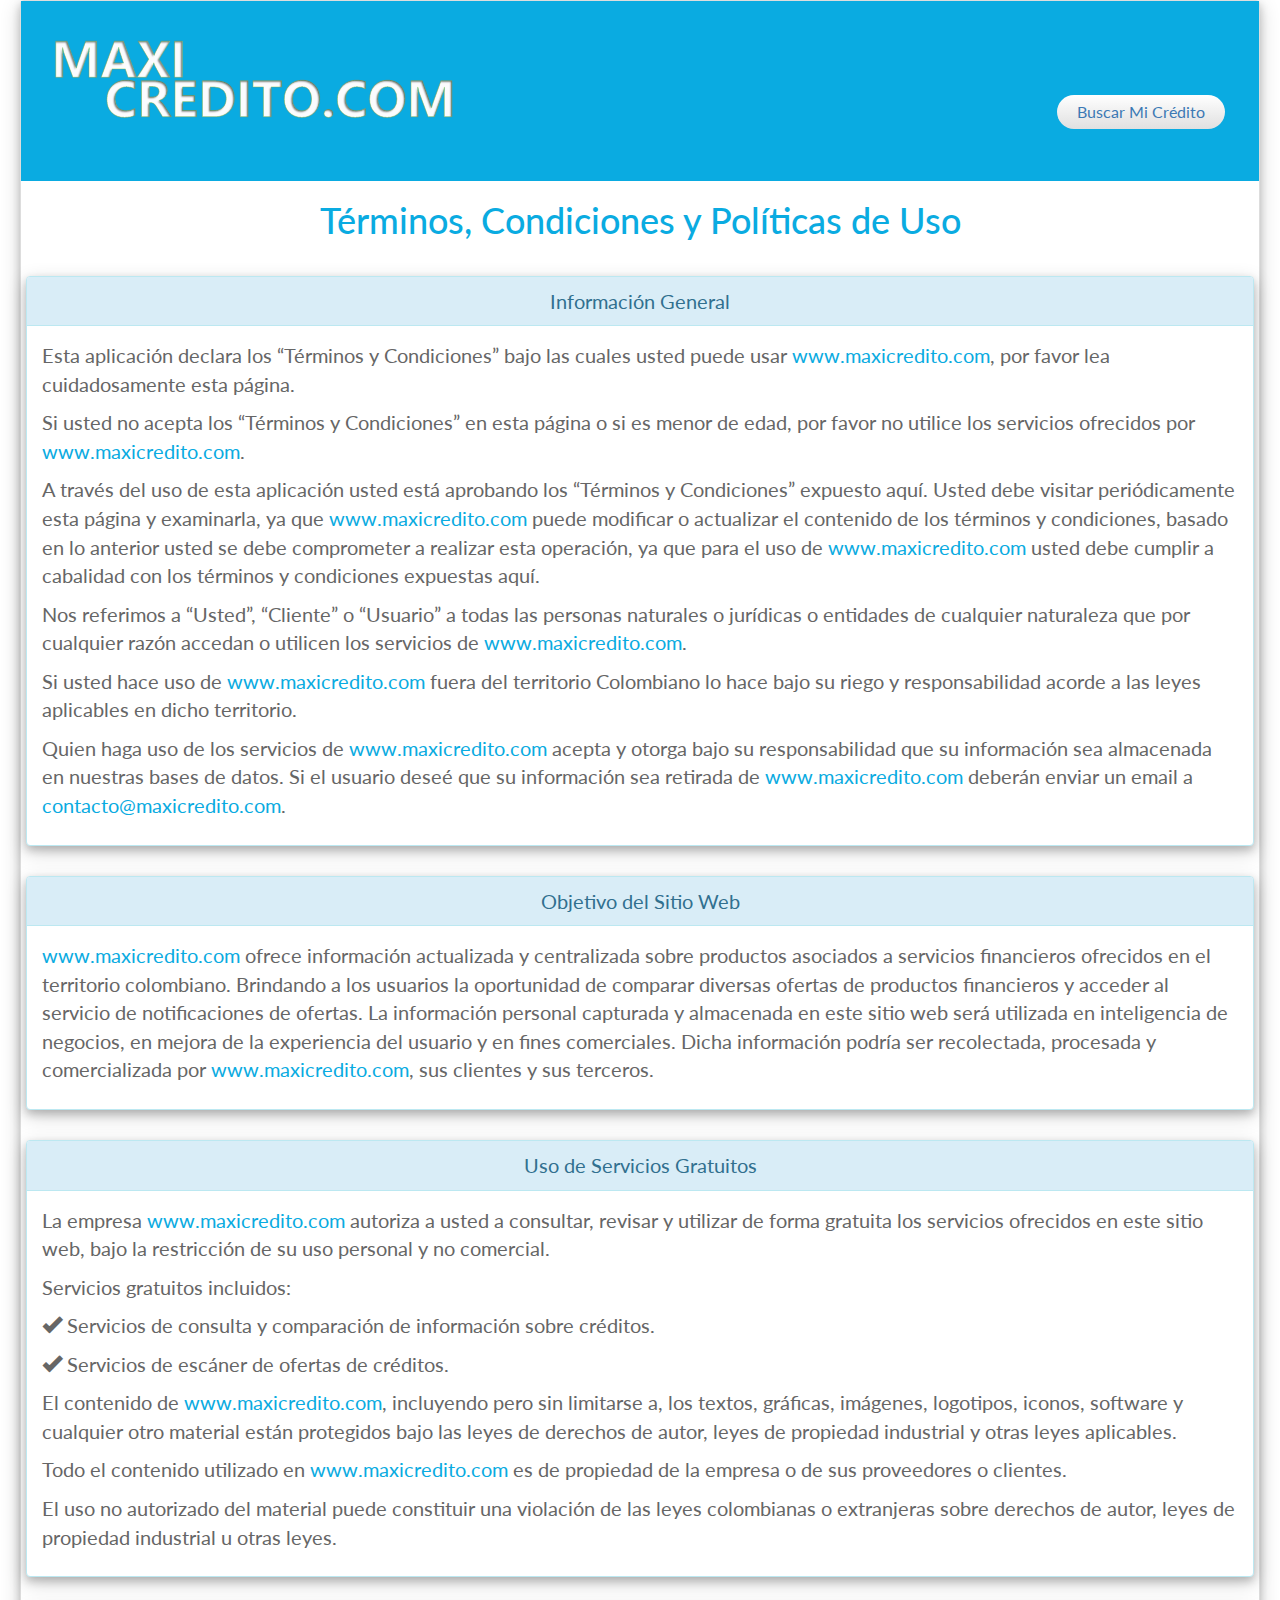
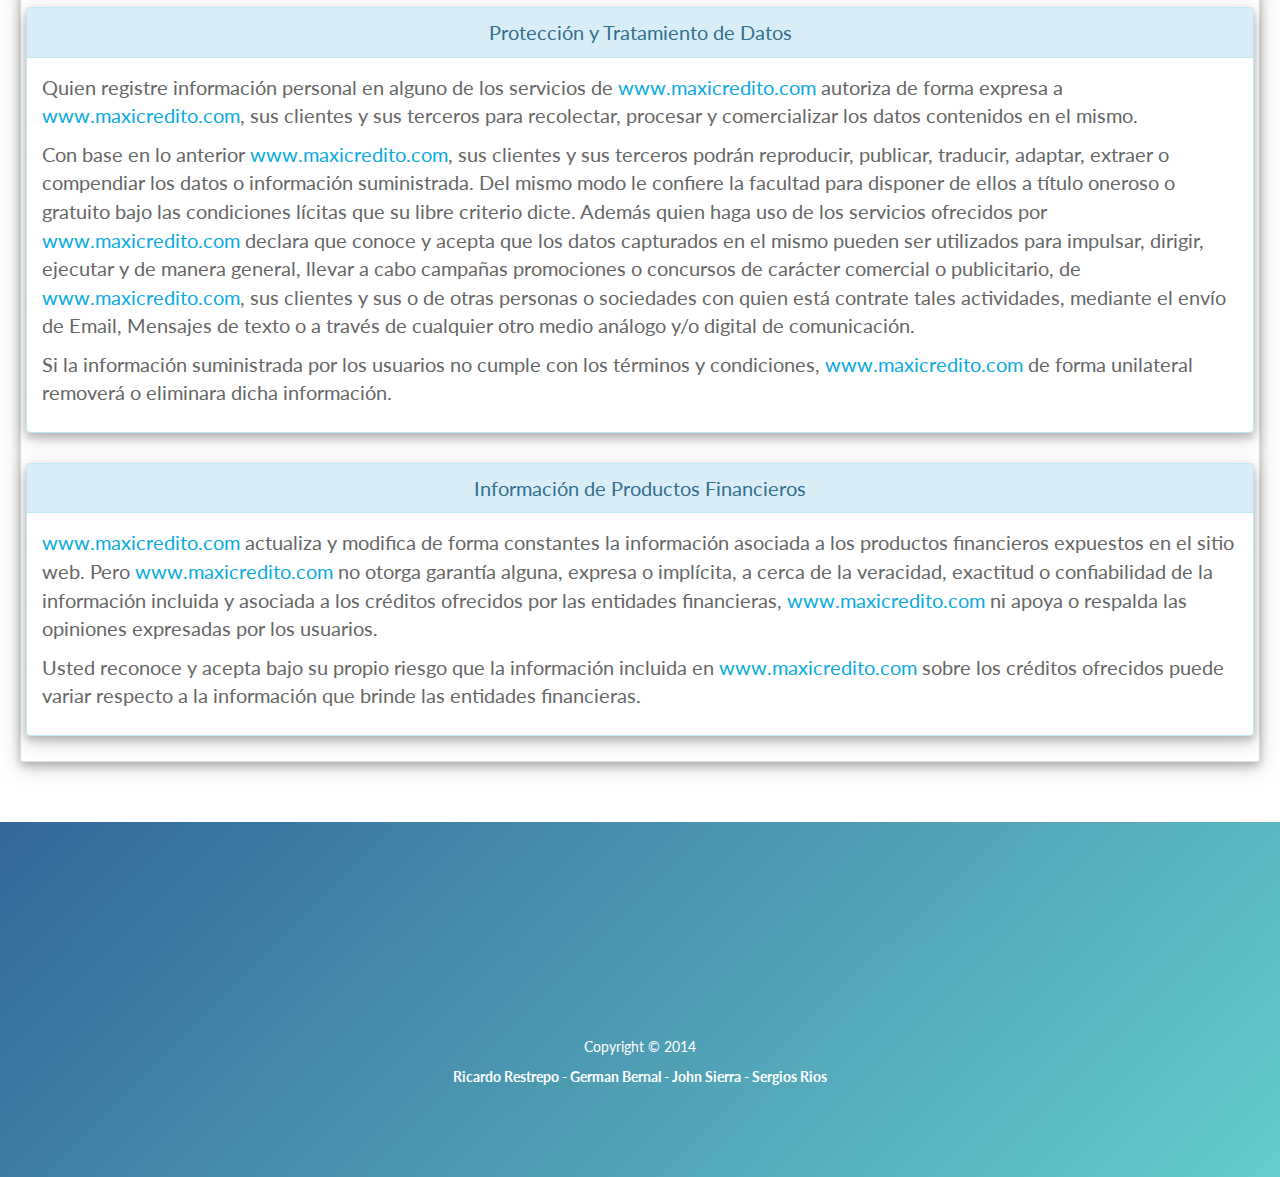
<file: TerminosyCondiciones.html>
﻿<!doctype html>
<!--[if lt IE 7]><html lang="en" class="no-js ie6"><![endif]-->
<!--[if IE 7]><html lang="en" class="no-js ie7"><![endif]-->
<!--[if IE 8]><html lang="en" class="no-js ie8"><![endif]-->
<!--[if gt IE 8]><!-->
<html lang="en" class="no-js">
<!--<![endif]-->
<head>
    <meta charset="UTF-8">
    <title>MAXICREDITO</title>
    <meta name="viewport" content="width=device-width, initial-scale=1.0, maximum-scale=1.0, user-scalable=no">
    <meta http-equiv="X-UA-Compatible" content="IE=edge,chrome=1" />
    <link rel="shortcut icon" href="favicon.ico">
    <!-- Bootstrap 3.3.2 -->
    <!--<link rel="stylesheet" href="assets/css/bootstrap.min.css">-->
    <link rel="stylesheet" href="https://maxcdn.bootstrapcdn.com/bootstrap/3.3.4/css/bootstrap.min.css">
    <link rel="stylesheet" href="assets/css/animate.css">
    <link rel="stylesheet" href="assets/css/font-awesome.min.css">
    <link rel="stylesheet" href="assets/css/slick.css">
    <link rel="stylesheet" href="assets/js/rs-plugin/css/settings.css">
    <link rel="stylesheet" href="assets/css/styles.css">
    <script type="text/javascript" src="assets/js/modernizr.custom.32033.js"></script>
    <!--[if lt IE 9]>
      <script src="https://oss.maxcdn.com/libs/html5shiv/3.7.0/html5shiv.js"></script>
      <script src="https://oss.maxcdn.com/libs/respond.js/1.4.2/respond.min.js"></script>
    <![endif]-->
    <link href="assets/css/content/style.css" rel="stylesheet" />

    <style>
        option {
            height: 35px;
            padding: 10px;
            line-height: 35px;
            background-color: white;
            color: gray;
            font-weight: bold;
        }

        select {
            height: 35px;
        }


        .modal-demo {
            background-color: transparent;
            width: 800px;
            height: 800px;
            border: transparent none 0;
            /*border-radius: 10px;*/
            /*box-shadow: 0 8px 6px -6px black;*/
            text-align: center;
            display: none;
        }

        .title {
            padding: 10px 20px 15px 20px;
            line-height: 18px;
            font-size: 18px;
            border-bottom: #CCC solid 1px;
        }

        .text {
            padding: 0 20px 20px 20px;
        }



        #slideIzq, #fadeIzq {
            position: absolute;
            background: white;
            z-index: 99999 !important;
            bottom: 0;
            right: 0;
            width: 300px;
            cursor: pointer;
        }

        #slideIzq, #fadeIzq {
            left: -5px;
        }
    </style>

    <!-- Hotjar Tracking Code for http://www.maxicredito.co -->
    <script>
        (function(h,o,t,j,a,r){
            h.hj=h.hj||function(){(h.hj.q=h.hj.q||[]).push(arguments)};
            h._hjSettings={hjid:202150,hjsv:5};
            a=o.getElementsByTagName('head')[0];
            r=o.createElement('script');r.async=1;
            r.src=t+h._hjSettings.hjid+j+h._hjSettings.hjsv;
            a.appendChild(r);
        })(window,document,'//static.hotjar.com/c/hotjar-','.js?sv=');
    </script>
</head>
<body>

    <div class="pre-loader">
        <div class="load-con">
            <img src="assets/img/freeze/logo.png" class="animated fadeInDown" alt="">
            <div class="spinner">
                <div class="bounce1"></div>
                <div class="bounce2"></div>
                <div class="bounce3"></div>
            </div>
        </div>
    </div>

    <header>

        <nav class="navbar navbar-default navbar-fixed-top" role="navigation">
            <div class="container">
                <!-- Brand and toggle get grouped for better mobile display -->
                <div class="navbar-header">
                    <button type="button" class="navbar-toggle" data-toggle="collapse" data-target="#bs-example-navbar-collapse-1">
                        <span class="fa fa-bars fa-lg"></span>
                    </button>
                    <a class="navbar-brand" href="index.html">
                        <img src="assets/img/freeze/logo.png" alt="" class="logo">
                        <br />
                    </a>
                </div>
                <!-- Collect the nav links, forms, and other content for toggling -->
                <div class="collapse navbar-collapse" id="bs-example-navbar-collapse-1">
                    <ul class="nav navbar-nav navbar-right">
                        <li>
                            <a class="getApp" href="index.html">Buscar Mi Crédito</a>
                        </li>
                    </ul>
                </div>
                <!-- /.navbar-collapse -->
            </div>
            <!-- /.container-->
        </nav>
    </header>
    <div class="wrapper">
        <div class="text">
            <div class="price-block">
                <div class="panel panel-default oferta">
                    <div class="price-header">
                        <div class="filtering scrollpoint sp-effect5 col-sm-6">
                            <p style="color:white; font-weight:bold; font-size:14pt;"></p>
                        </div>
                        <div class="filtering scrollpoint sp-effect5 col-sm-6">
                            <img src="assets/img/oferta.png" />
                        </div>
                    </div>
                    <h1 style=" color: #0aabe1;">Términos, Condiciones y Políticas de Uso</h1>
                    <br />
                    <div class="price-plan">
                        <div style="padding: 5px;">
                            <div class="panel panel-info oferta">
                                <div class="panel-heading">Información General</div>
                                <div class="panel-body" style="text-align: left;">
                                    <p>
                                        Esta aplicación declara los “Términos y Condiciones” bajo las cuales usted puede usar <span style="  color: #0aabe1;">www.maxicredito.com</span>, por favor lea cuidadosamente esta página.
                                    </p>
                                    <p>
                                        Si usted no acepta los “Términos y Condiciones” en esta página o si es menor de edad,   por favor no utilice los servicios ofrecidos por  <span style="  color: #0aabe1;">www.maxicredito.com</span>.
                                    </p>
                                    <p>
                                        A través del uso de esta aplicación usted está aprobando los  “Términos y Condiciones” expuesto aquí. Usted debe visitar periódicamente  esta página y examinarla, ya que <span style="  color: #0aabe1;">www.maxicredito.com</span> puede modificar o actualizar el contenido de los términos y condiciones, basado en lo anterior usted se debe comprometer a realizar esta operación, ya que para el uso de <span style="  color: #0aabe1;">www.maxicredito.com</span> usted debe cumplir a cabalidad con los términos y condiciones expuestas aquí.
                                    </p>
                                    <p>
                                        Nos referimos a “Usted”, “Cliente” o “Usuario” a todas las personas naturales o jurídicas o entidades de cualquier naturaleza que por cualquier razón accedan o utilicen los servicios de <span style="  color: #0aabe1;">www.maxicredito.com</span>.
                                    </p>
                                    <p>
                                        Si usted hace uso de <span style="  color: #0aabe1;">www.maxicredito.com</span> fuera del territorio Colombiano lo hace bajo su riego y responsabilidad acorde a las leyes aplicables en dicho territorio.
                                    </p>
                                    <p>
                                        Quien haga uso de los servicios de <span style="  color: #0aabe1;">www.maxicredito.com</span> acepta y otorga bajo su responsabilidad que su información sea almacenada en nuestras bases de datos. Si el usuario deseé que su información sea retirada de <span style="  color: #0aabe1;">www.maxicredito.com</span> deberán enviar un email a <span style="  color: #0aabe1;">contacto@maxicredito.com</span>.
                                    </p>
                                </div>
                            </div>
                        </div>
                        <div style="padding: 5px;">
                            <div class="panel panel-info oferta">
                                <div class="panel-heading">Objetivo del Sitio Web</div>
                                <div class="panel-body" style="text-align: left;">
                                    <p>
                                        <span style="  color: #0aabe1;">www.maxicredito.com</span> ofrece información actualizada y centralizada sobre productos asociados a servicios financieros ofrecidos en el territorio colombiano. Brindando a los usuarios la oportunidad de comparar diversas ofertas de productos financieros y acceder al servicio de notificaciones de ofertas. La información personal capturada y almacenada en este sitio web será utilizada en inteligencia de negocios,  en mejora de la experiencia del usuario y en fines comerciales. Dicha información podría ser  recolectada, procesada y comercializada por <span style="  color: #0aabe1;">www.maxicredito.com</span>, sus clientes y sus terceros.
                                    </p>
                                </div>
                            </div>
                        </div>
                        <div style="padding: 5px;">
                            <div class="panel panel-info oferta">
                                <div class="panel-heading">Uso de Servicios Gratuitos</div>
                                <div class="panel-body" style="text-align: left;">
                                    <p>
                                        La empresa <span style="  color: #0aabe1;">www.maxicredito.com</span> autoriza a usted a consultar, revisar y utilizar de forma gratuita los servicios ofrecidos en este sitio web, bajo la restricción de su uso personal y no comercial.
                                    </p>

                                    <p>Servicios gratuitos incluidos:</p>
                                    <p><span class="glyphicon glyphicon-ok" aria-hidden="true"></span>&nbsp;Servicios de consulta y comparación de información sobre créditos.</p>
                                    <p><span class="glyphicon glyphicon-ok" aria-hidden="true"></span>&nbsp;Servicios de escáner de ofertas de créditos.</p>
                                    <p>El contenido de <span style="  color: #0aabe1;">www.maxicredito.com</span>, incluyendo pero sin limitarse a, los textos, gráficas, imágenes, logotipos, iconos, software y cualquier otro material están protegidos bajo las leyes de derechos de autor, leyes de propiedad industrial y otras leyes aplicables.</p>
                                    <p>Todo el contenido  utilizado en  <span style="  color: #0aabe1;">www.maxicredito.com</span> es de propiedad de la empresa  o de sus proveedores o clientes.</p>
                                    <p>El uso no autorizado del material puede constituir una violación de las leyes colombianas o extranjeras sobre derechos de autor, leyes de propiedad industrial u otras leyes.</p>
                                </div>
                            </div>
                        </div>
                        <div style="padding: 5px;">
                            <div class="panel panel-info oferta">
                                <div class="panel-heading">Protección y Tratamiento de Datos</div>
                                <div class="panel-body" style="text-align: left;">
                                    <p>
                                        Quien registre información personal en alguno de los servicios de <span style="  color: #0aabe1;">www.maxicredito.com</span> autoriza de forma expresa a  <span style="  color: #0aabe1;">www.maxicredito.com</span>, sus clientes y sus terceros para recolectar, procesar y comercializar los datos contenidos en el mismo.
                                    </p>

                                    <p>Con base en lo anterior <span style="  color: #0aabe1;">www.maxicredito.com</span>, sus clientes y sus terceros podrán reproducir, publicar, traducir, adaptar, extraer o compendiar los datos o información suministrada. Del mismo modo le confiere la facultad para disponer de ellos a título oneroso o gratuito bajo las condiciones lícitas que su libre criterio dicte. Además quien haga uso de los servicios ofrecidos por  <span style="  color: #0aabe1;">www.maxicredito.com</span> declara que conoce y acepta que los datos capturados en el mismo pueden ser utilizados para impulsar, dirigir, ejecutar y de manera general, llevar a cabo campañas promociones o concursos de carácter  comercial o publicitario, de <span style="  color: #0aabe1;">www.maxicredito.com</span>, sus clientes y sus o de otras personas o sociedades con quien está contrate tales actividades, mediante el envío de Email, Mensajes de texto  o a través de cualquier otro medio análogo y/o digital de comunicación.</p>
                                    <p>Si la información suministrada por los usuarios no cumple con los términos y condiciones, <span style="  color: #0aabe1;">www.maxicredito.com</span> de forma unilateral removerá o eliminara dicha información. </p>
                                </div>
                            </div>
                        </div>
                        <div style="padding: 5px;">
                            <div class="panel panel-info oferta">
                                <div class="panel-heading">Información de Productos Financieros</div>
                                <div class="panel-body" style="text-align: left;">
                                    <p>
                                        <span style="  color: #0aabe1;">www.maxicredito.com</span> actualiza y modifica de forma constantes la información asociada a los productos financieros expuestos en el sitio web.  Pero <span style="  color: #0aabe1;">www.maxicredito.com</span> no otorga garantía alguna, expresa o implícita, a cerca de la veracidad, exactitud o confiabilidad de la información incluida y asociada a los créditos ofrecidos por las entidades financieras, <span style="  color: #0aabe1;">www.maxicredito.com</span>  ni apoya o respalda las opiniones expresadas por los usuarios.
                                    </p>

                                    <p>
                                        Usted reconoce y acepta bajo su propio riesgo que la información incluida en <span style="  color: #0aabe1;">www.maxicredito.com</span>  sobre los créditos ofrecidos puede variar respecto a la información que brinde las entidades financieras.
                                    </p>
                                </div>
                            </div>
                        </div>
                    </div>
                </div>
            </div>
        </div>
        <br />
        <footer>
            <div class="container">
                <a href="#" class="scrollpoint sp-effect3">
                    <img src="assets/img/freeze/logo.png" alt="" class="logo">
                </a>
                <div class="social">
                    <a href="#" class="scrollpoint sp-effect3"><i class="fa fa-twitter fa-lg"></i></a>
                    <a href="#" class="scrollpoint sp-effect3"><i class="fa fa-google-plus fa-lg"></i></a>
                    <a href="#" class="scrollpoint sp-effect3"><i class="fa fa-facebook fa-lg"></i></a>
                </div>
                <div class="rights">
                    <p>Copyright &copy; 2014</p>
                    <p><b>Ricardo Restrepo - German Bernal - John Sierra - Sergios Rios</b></p>
                </div>
            </div>
        </footer>
    </div>


    <script src="assets/js/jquery-1.11.1.min.js"></script>
    <script src="assets/js/bootstrap.min.js"></script>
    <script src="assets/js/slick.min.js"></script>
    <script src="assets/js/placeholdem.min.js"></script>
    <script src="assets/js/rs-plugin/js/jquery.themepunch.plugins.min.js"></script>
    <script src="assets/js/rs-plugin/js/jquery.themepunch.revolution.min.js"></script>
    <script src="assets/js/waypoints.min.js"></script>
    <script src="assets/js/scripts.js"></script>
</body>
</html>
</file>
<file: assets/js/rs-plugin/css/settings.css>
/*-----------------------------------------------------------------------------

	-	Revolution Slider 4.1 Captions -

		Screen Stylesheet

version:   	1.4.5
date:      	27/11/13
author:		themepunch
email:     	info@themepunch.com
website:   	http://www.themepunch.com
-----------------------------------------------------------------------------*/



/*************************
	-	CAPTIONS	-
**************************/

.tp-hide-revslider,.tp-caption.tp-hidden-caption	{	visibility:hidden !important; display:none !important;}


.tp-caption { z-index:1; white-space:nowrap}

.tp-caption-demo .tp-caption	{	position:relative !important; display:inline-block; margin-bottom:10px; margin-right:20px !important;}


.tp-caption.whitedivider3px {

	color: #000000;
	text-shadow: none;
	background-color: rgb(255, 255, 255);
	background-color: rgba(255, 255, 255, 1);
	text-decoration: none;
	min-width: 408px;
	min-height: 3px;
	background-position: initial initial;
	background-repeat: initial initial;
	border-width: 0px;
	border-color: #000000;
	border-style: none;
}


.tp-caption.finewide_large_white {
color:#ffffff;
text-shadow:none;
font-size:60px;
line-height:60px;
font-weight:300;
font-family:"Open Sans", sans-serif;
background-color:transparent;
text-decoration:none;
text-transform:uppercase;
letter-spacing:8px;
border-width:0px;
border-color:rgb(0, 0, 0);
border-style:none;
}

.tp-caption.whitedivider3px {
color:#000000;
text-shadow:none;
background-color:rgb(255, 255, 255);
background-color:rgba(255, 255, 255, 1);
text-decoration:none;
font-size:0px;
line-height:0;
min-width:468px;
min-height:3px;
border-width:0px;
border-color:rgb(0, 0, 0);
border-style:none;
}

.tp-caption.finewide_medium_white {
color:#ffffff;
text-shadow:none;
font-size:37px;
line-height:37px;
font-weight:300;
font-family:"Open Sans", sans-serif;
background-color:transparent;
text-decoration:none;
text-transform:uppercase;
letter-spacing:5px;
border-width:0px;
border-color:rgb(0, 0, 0);
border-style:none;
}

.tp-caption.boldwide_small_white {
font-size:25px;
line-height:25px;
font-weight:800;
font-family:"Open Sans", sans-serif;
color:rgb(255, 255, 255);
text-decoration:none;
background-color:transparent;
text-shadow:none;
text-transform:uppercase;
letter-spacing:5px;
border-width:0px;
border-color:rgb(0, 0, 0);
border-style:none;
}

.tp-caption.whitedivider3px_vertical {
color:#000000;
text-shadow:none;
background-color:rgb(255, 255, 255);
background-color:rgba(255, 255, 255, 1);
text-decoration:none;
font-size:0px;
line-height:0;
min-width:3px;
min-height:130px;
border-width:0px;
border-color:rgb(0, 0, 0);
border-style:none;
}

.tp-caption.finewide_small_white {
color:#ffffff;
text-shadow:none;
font-size:25px;
line-height:25px;
font-weight:300;
font-family:"Open Sans", sans-serif;
background-color:transparent;
text-decoration:none;
text-transform:uppercase;
letter-spacing:5px;
border-width:0px;
border-color:rgb(0, 0, 0);
border-style:none;
}

.tp-caption.finewide_verysmall_white_mw {
font-size:13px;
line-height:25px;
font-weight:400;
font-family:"Open Sans", sans-serif;
color:#ffffff;
text-decoration:none;
background-color:transparent;
text-shadow:none;
text-transform:uppercase;
letter-spacing:5px;
max-width:470px;
white-space:normal !important;
border-width:0px;
border-color:rgb(0, 0, 0);
border-style:none;
}

.tp-caption.lightgrey_divider {
text-decoration:none;
background-color:rgb(235, 235, 235);
background-color:rgba(235, 235, 235, 1);
width:370px;
height:3px;
background-position:initial initial;
background-repeat:initial initial;
border-width:0px;
border-color:rgb(34, 34, 34);
border-style:none;
}

.tp-caption.finewide_large_white {
color: #FFF;
text-shadow: none;
font-size: 60px;
line-height: 60px;
font-weight: 300;
font-family: "Open Sans", sans-serif;
background-color: rgba(0, 0, 0, 0);
text-decoration: none;
text-transform: uppercase;
letter-spacing: 8px;
border-width: 0px;
border-color: #000;
border-style: none;
}

.tp-caption.finewide_medium_white {
color: #FFF;
text-shadow: none;
font-size: 34px;
line-height: 34px;
font-weight: 300;
font-family: "Open Sans", sans-serif;
background-color: rgba(0, 0, 0, 0);
text-decoration: none;
text-transform: uppercase;
letter-spacing: 5px;
border-width: 0px;
border-color: #000;
border-style: none;
}

.tp-caption.huge_red {
position:absolute;
color:rgb(223,75,107);
font-weight:400;
font-size:150px;
line-height:130px;
font-family: 'Oswald', sans-serif;
margin:0px;
border-width:0px;
border-style:none;
white-space:nowrap;
background-color:rgb(45,49,54);
padding:0px;
}

.tp-caption.middle_yellow {
position:absolute;
color:rgb(251,213,114);
font-weight:600;
font-size:50px;
line-height:50px;
font-family: 'Open Sans', sans-serif;
margin:0px;
border-width:0px;
border-style:none;
white-space:nowrap;
}

.tp-caption.huge_thin_yellow {
	position:absolute;
color:rgb(251,213,114);
font-weight:300;
font-size:90px;
line-height:90px;
font-family: 'Open Sans', sans-serif;
margin:0px;
letter-spacing: 20px;
border-width:0px;
border-style:none;
white-space:nowrap;
}

.tp-caption.big_dark {
position:absolute;
color:#333;
font-weight:700;
font-size:70px;
line-height:70px;
font-family:"Open Sans";
margin:0px;
border-width:0px;
border-style:none;
white-space:nowrap;
}

.tp-caption.medium_dark {
position:absolute;
color:#333;
font-weight:300;
font-size:40px;
line-height:40px;
font-family:"Open Sans";
margin:0px;
letter-spacing: 5px;
border-width:0px;
border-style:none;
white-space:nowrap;
}


.tp-caption.medium_grey {
position:absolute;
color:#fff;
text-shadow:0px 2px 5px rgba(0, 0, 0, 0.5);
font-weight:700;
font-size:20px;
line-height:20px;
font-family:Arial;
padding:2px 4px;
margin:0px;
border-width:0px;
border-style:none;
background-color:#888;
white-space:nowrap;
}

.tp-caption.small_text {
position:absolute;
color:#fff;
text-shadow:0px 2px 5px rgba(0, 0, 0, 0.5);
font-weight:700;
font-size:14px;
line-height:20px;
font-family:Arial;
margin:0px;
border-width:0px;
border-style:none;
white-space:nowrap;
}

.tp-caption.medium_text {
position:absolute;
color:#fff;
text-shadow:0px 2px 5px rgba(0, 0, 0, 0.5);
font-weight:700;
font-size:20px;
line-height:20px;
font-family:Arial;
margin:0px;
border-width:0px;
border-style:none;
white-space:nowrap;
}


.tp-caption.large_bold_white_25 {
font-size:55px;
line-height:65px;
font-weight:700;
font-family:"Open Sans";
color:#fff;
text-decoration:none;
background-color:transparent;
text-align:center;
text-shadow:#000 0px 5px 10px;
border-width:0px;
border-color:rgb(255, 255, 255);
border-style:none;
}

.tp-caption.medium_text_shadow {
font-size:25px;
line-height:25px;
font-weight:600;
font-family:"Open Sans";
color:#fff;
text-decoration:none;
background-color:transparent;
text-align:center;
text-shadow:#000 0px 5px 10px;
border-width:0px;
border-color:rgb(255, 255, 255);
border-style:none;
}

.tp-caption.large_text {
position:absolute;
color:#fff;
text-shadow:0px 2px 5px rgba(0, 0, 0, 0.5);
font-weight:700;
font-size:40px;
line-height:40px;
font-family:Arial;
margin:0px;
border-width:0px;
border-style:none;
white-space:nowrap;
}

.tp-caption.medium_bold_grey {
font-size:30px;
line-height:30px;
font-weight:800;
font-family:"Open Sans";
color:rgb(102, 102, 102);
text-decoration:none;
background-color:transparent;
text-shadow:none;
margin:0px;
padding:1px 4px 0px;
border-width:0px;
border-color:rgb(255, 214, 88);
border-style:none;
}

.tp-caption.very_large_text {
position:absolute;
color:#fff;
text-shadow:0px 2px 5px rgba(0, 0, 0, 0.5);
font-weight:700;
font-size:60px;
line-height:60px;
font-family:Arial;
margin:0px;
border-width:0px;
border-style:none;
white-space:nowrap;
letter-spacing:-2px;
}

.tp-caption.very_big_white {
position:absolute;
color:#fff;
text-shadow:none;
font-weight:800;
font-size:60px;
line-height:60px;
font-family:Arial;
margin:0px;
border-width:0px;
border-style:none;
white-space:nowrap;
padding:0px 4px;
padding-top:1px;
background-color:#000;
}

.tp-caption.very_big_black {
position:absolute;
color:#000;
text-shadow:none;
font-weight:700;
font-size:60px;
line-height:60px;
font-family:Arial;
margin:0px;
border-width:0px;
border-style:none;
white-space:nowrap;
padding:0px 4px;
padding-top:1px;
background-color:#fff;
}

.tp-caption.modern_medium_fat {
position:absolute;
color:#000;
text-shadow:none;
font-weight:800;
font-size:24px;
line-height:20px;
font-family:"Open Sans", sans-serif;
margin:0px;
border-width:0px;
border-style:none;
white-space:nowrap;
}

.tp-caption.modern_medium_fat_white {
position:absolute;
color:#fff;
text-shadow:none;
font-weight:800;
font-size:24px;
line-height:20px;
font-family:"Open Sans", sans-serif;
margin:0px;
border-width:0px;
border-style:none;
white-space:nowrap;
}

.tp-caption.modern_medium_light {
position:absolute;
color:#000;
text-shadow:none;
font-weight:300;
font-size:24px;
line-height:20px;
font-family:"Open Sans", sans-serif;
margin:0px;
border-width:0px;
border-style:none;
white-space:nowrap;
}

.tp-caption.modern_big_bluebg {
position:absolute;
color:#fff;
text-shadow:none;
font-weight:800;
font-size:30px;
line-height:36px;
font-family:"Open Sans", sans-serif;
padding:3px 10px;
margin:0px;
border-width:0px;
border-style:none;
background-color:#4e5b6c;
letter-spacing:0;
}

.tp-caption.modern_big_redbg {
position:absolute;
color:#fff;
text-shadow:none;
font-weight:300;
font-size:30px;
line-height:36px;
font-family:"Open Sans", sans-serif;
padding:3px 10px;
padding-top:1px;
margin:0px;
border-width:0px;
border-style:none;
background-color:#de543e;
letter-spacing:0;
}

.tp-caption.modern_small_text_dark {
position:absolute;
color:#555;
text-shadow:none;
font-size:14px;
line-height:22px;
font-family:Arial;
margin:0px;
border-width:0px;
border-style:none;
white-space:nowrap;
}

.tp-caption.boxshadow {
-moz-box-shadow:0px 0px 20px rgba(0, 0, 0, 0.5);
-webkit-box-shadow:0px 0px 20px rgba(0, 0, 0, 0.5);
box-shadow:0px 0px 20px rgba(0, 0, 0, 0.5);
}

.tp-caption.black {
color:#000;
text-shadow:none;
}

.tp-caption.noshadow {
text-shadow:none;
}

.tp-caption a {
color:#ff7302;
text-shadow:none;
-webkit-transition:all 0.2s ease-out;
-moz-transition:all 0.2s ease-out;
-o-transition:all 0.2s ease-out;
-ms-transition:all 0.2s ease-out;
}

.tp-caption a:hover {
color:#ffa902;
}

.tp-caption.thinheadline_dark {
position:absolute;
color:rgba(0,0,0,0.85);
text-shadow:none;
font-weight:300;
font-size:30px;
line-height:30px;
font-family:"Open Sans";
background-color:transparent;
}

.tp-caption.thintext_dark {
position:absolute;
color:rgba(0,0,0,0.85);
text-shadow:none;
font-weight:300;
font-size:16px;
line-height:26px;
font-family:"Open Sans";
background-color:transparent;
}

.tp-caption.medium_bg_red a {
	color: #fff;
    text-decoration: none;
}

.tp-caption.medium_bg_red a:hover {
	color: #fff;
    text-decoration: underline;
}

.tp-caption.smoothcircle {
font-size:30px;
line-height:75px;
font-weight:800;
font-family:"Open Sans";
color:rgb(255, 255, 255);
text-decoration:none;
background-color:rgb(0, 0, 0);
background-color:rgba(0, 0, 0, 0.498039);
padding:50px 25px;
text-align:center;
border-radius:500px 500px 500px 500px;
border-width:0px;
border-color:rgb(0, 0, 0);
border-style:none;
}

.tp-caption.largeblackbg {
font-size:50px;
line-height:70px;
font-weight:300;
font-family:"Open Sans";
color:rgb(255, 255, 255);
text-decoration:none;
background-color:rgb(0, 0, 0);
padding:0px 20px 5px;
text-shadow:none;
border-width:0px;
border-color:rgb(255, 255, 255);
border-style:none;
}

.tp-caption.largepinkbg {
position:absolute;
color:#fff;
text-shadow:none;
font-weight:300;
font-size:50px;
line-height:70px;
font-family:"Open Sans";
background-color:#db4360;
padding:0px 20px;
-webkit-border-radius:0px;
-moz-border-radius:0px;
border-radius:0px;
}

.tp-caption.largewhitebg {
position:absolute;
color:#000;
text-shadow:none;
font-weight:300;
font-size:50px;
line-height:70px;
font-family:"Open Sans";
background-color:#fff;
padding:0px 20px;
-webkit-border-radius:0px;
-moz-border-radius:0px;
border-radius:0px;
}

.tp-caption.largegreenbg {
position:absolute;
color:#fff;
text-shadow:none;
font-weight:300;
font-size:50px;
line-height:70px;
font-family:"Open Sans";
background-color:#67ae73;
padding:0px 20px;
-webkit-border-radius:0px;
-moz-border-radius:0px;
border-radius:0px;
}

.tp-caption.excerpt {
font-size:36px;
line-height:36px;
font-weight:700;
font-family:Arial;
color:#ffffff;
text-decoration:none;
background-color:rgba(0, 0, 0, 1);
text-shadow:none;
margin:0px;
letter-spacing:-1.5px;
padding:1px 4px 0px 4px;
width:150px;
white-space:normal !important;
height:auto;
border-width:0px;
border-color:rgb(255, 255, 255);
border-style:none;
}

.tp-caption.large_bold_grey {
font-size:60px;
line-height:60px;
font-weight:800;
font-family:"Open Sans";
color:rgb(102, 102, 102);
text-decoration:none;
background-color:transparent;
text-shadow:none;
margin:0px;
padding:1px 4px 0px;
border-width:0px;
border-color:rgb(255, 214, 88);
border-style:none;
}

.tp-caption.medium_thin_grey {
font-size:34px;
line-height:30px;
font-weight:300;
font-family:"Open Sans";
color:rgb(102, 102, 102);
text-decoration:none;
background-color:transparent;
padding:1px 4px 0px;
text-shadow:none;
margin:0px;
border-width:0px;
border-color:rgb(255, 214, 88);
border-style:none;
}

.tp-caption.small_thin_grey {
font-size:18px;
line-height:26px;
font-weight:300;
font-family:"Open Sans";
color:rgb(117, 117, 117);
text-decoration:none;
background-color:transparent;
padding:1px 4px 0px;
text-shadow:none;
margin:0px;
border-width:0px;
border-color:rgb(255, 214, 88);
border-style:none;
}

.tp-caption.lightgrey_divider {
text-decoration:none;
background-color:rgba(235, 235, 235, 1);
width:370px;
height:3px;
background-position:initial initial;
background-repeat:initial initial;
border-width:0px;
border-color:rgb(34, 34, 34);
border-style:none;
}

.tp-caption.large_bold_darkblue {
font-size:58px;
line-height:60px;
font-weight:800;
font-family:"Open Sans";
color:rgb(52, 73, 94);
text-decoration:none;
background-color:transparent;
border-width:0px;
border-color:rgb(255, 214, 88);
border-style:none;
}

.tp-caption.medium_bg_darkblue {
font-size:20px;
line-height:20px;
font-weight:800;
font-family:"Open Sans";
color:rgb(255, 255, 255);
text-decoration:none;
background-color:rgb(52, 73, 94);
padding:10px;
border-width:0px;
border-color:rgb(255, 214, 88);
border-style:none;
}

.tp-caption.medium_bold_red {
font-size:24px;
line-height:30px;
font-weight:800;
font-family:"Open Sans";
color:rgb(227, 58, 12);
text-decoration:none;
background-color:transparent;
padding:0px;
border-width:0px;
border-color:rgb(255, 214, 88);
border-style:none;
}

.tp-caption.medium_light_red {
font-size:21px;
line-height:26px;
font-weight:300;
font-family:"Open Sans";
color:rgb(227, 58, 12);
text-decoration:none;
background-color:transparent;
padding:0px;
border-width:0px;
border-color:rgb(255, 214, 88);
border-style:none;
}

.tp-caption.medium_bg_red {
font-size:20px;
line-height:20px;
font-weight:800;
font-family:"Open Sans";
color:rgb(255, 255, 255);
text-decoration:none;
background-color:rgb(227, 58, 12);
padding:10px;
border-width:0px;
border-color:rgb(255, 214, 88);
border-style:none;
}

.tp-caption.medium_bold_orange {
font-size:24px;
line-height:30px;
font-weight:800;
font-family:"Open Sans";
color:rgb(243, 156, 18);
text-decoration:none;
background-color:transparent;
border-width:0px;
border-color:rgb(255, 214, 88);
border-style:none;
}

.tp-caption.medium_bg_orange {
font-size:20px;
line-height:20px;
font-weight:800;
font-family:"Open Sans";
color:rgb(255, 255, 255);
text-decoration:none;
background-color:rgb(243, 156, 18);
padding:10px;
border-width:0px;
border-color:rgb(255, 214, 88);
border-style:none;
}

.tp-caption.grassfloor {
text-decoration:none;
background-color:rgba(160, 179, 151, 1);
width:4000px;
height:150px;
border-width:0px;
border-color:rgb(34, 34, 34);
border-style:none;
}

.tp-caption.large_bold_white {
font-size:58px;
line-height:60px;
font-weight:800;
font-family:"Open Sans";
color:rgb(255, 255, 255);
text-decoration:none;
background-color:transparent;
border-width:0px;
border-color:rgb(255, 214, 88);
border-style:none;
}

.tp-caption.medium_light_white {
font-size:30px;
line-height:36px;
font-weight:300;
font-family:"Open Sans";
color:rgb(255, 255, 255);
text-decoration:none;
background-color:transparent;
padding:0px;
border-width:0px;
border-color:rgb(255, 214, 88);
border-style:none;
}

.tp-caption.mediumlarge_light_white {
font-size:34px;
line-height:40px;
font-weight:300;
font-family:"Open Sans";
color:rgb(255, 255, 255);
text-decoration:none;
background-color:transparent;
padding:0px;
border-width:0px;
border-color:rgb(255, 214, 88);
border-style:none;
}

.tp-caption.mediumlarge_light_white_center {
font-size:34px;
line-height:40px;
font-weight:300;
font-family:"Open Sans";
color:#ffffff;
text-decoration:none;
background-color:transparent;
padding:0px 0px 0px 0px;
text-align:center;
border-width:0px;
border-color:rgb(255, 214, 88);
border-style:none;
}

.tp-caption.medium_bg_asbestos {
font-size:20px;
line-height:20px;
font-weight:800;
font-family:"Open Sans";
color:rgb(255, 255, 255);
text-decoration:none;
background-color:rgb(127, 140, 141);
padding:10px;
border-width:0px;
border-color:rgb(255, 214, 88);
border-style:none;
}

.tp-caption.medium_light_black {
font-size:30px;
line-height:36px;
font-weight:300;
font-family:"Open Sans";
color:rgb(0, 0, 0);
text-decoration:none;
background-color:transparent;
padding:0px;
border-width:0px;
border-color:rgb(255, 214, 88);
border-style:none;
}

.tp-caption.large_bold_black {
font-size:58px;
line-height:60px;
font-weight:800;
font-family:"Open Sans";
color:rgb(0, 0, 0);
text-decoration:none;
background-color:transparent;
border-width:0px;
border-color:rgb(255, 214, 88);
border-style:none;
}

.tp-caption.mediumlarge_light_darkblue {
font-size:34px;
line-height:40px;
font-weight:300;
font-family:"Open Sans";
color:rgb(52, 73, 94);
text-decoration:none;
background-color:transparent;
padding:0px;
border-width:0px;
border-color:rgb(255, 214, 88);
border-style:none;
}

.tp-caption.small_light_white {
font-size:17px;
line-height:28px;
font-weight:300;
font-family:"Open Sans";
color:rgb(255, 255, 255);
text-decoration:none;
background-color:transparent;
padding:0px;
border-width:0px;
border-color:rgb(255, 214, 88);
border-style:none;
}

.tp-caption.roundedimage {
border-width:0px;
border-color:rgb(34, 34, 34);
border-style:none;
}

.tp-caption.large_bg_black {
font-size:40px;
line-height:40px;
font-weight:800;
font-family:"Open Sans";
color:rgb(255, 255, 255);
text-decoration:none;
background-color:rgb(0, 0, 0);
padding:10px 20px 15px;
border-width:0px;
border-color:rgb(255, 214, 88);
border-style:none;
}

.tp-caption.mediumwhitebg {
font-size:30px;
line-height:30px;
font-weight:300;
font-family:"Open Sans";
color:rgb(0, 0, 0);
text-decoration:none;
background-color:rgb(255, 255, 255);
padding:5px 15px 10px;
text-shadow:none;
border-width:0px;
border-color:rgb(0, 0, 0);
border-style:none;
}

.tp-caption.medium_bg_orange_new1 {
font-size:20px;
line-height:20px;
font-weight:800;
font-family:"Open Sans";
color:rgb(255, 255, 255);
text-decoration:none;
background-color:rgb(243, 156, 18);
padding:10px;
border-width:0px;
border-color:rgb(255, 214, 88);
border-style:none;
}



.tp-caption.boxshadow{
		-moz-box-shadow: 0px 0px 20px rgba(0, 0, 0, 0.5);
		-webkit-box-shadow: 0px 0px 20px rgba(0, 0, 0, 0.5);
		box-shadow: 0px 0px 20px rgba(0, 0, 0, 0.5);
	}

.tp-caption.black{
		color: #000;
		text-shadow: none;
		font-weight: 300;
		font-size: 19px;
		line-height: 19px;
		font-family: 'Open Sans', sans;
	}

.tp-caption.noshadow {
		text-shadow: none;
	}


.tp_inner_padding	{	box-sizing:border-box;
						-webkit-box-sizing:border-box;
						-moz-box-sizing:border-box;
						max-height:none !important;	}


/*.tp-caption			{	transform:none !important}*/


/*********************************
	-	SPECIAL TP CAPTIONS -
**********************************/
.tp-caption .frontcorner		{
										width: 0;
										height: 0;
										border-left: 40px solid transparent;
										border-right: 0px solid transparent;
										border-top: 40px solid #00A8FF;
										position: absolute;left:-40px;top:0px;
									}

.tp-caption .backcorner		{
										width: 0;
										height: 0;
										border-left: 0px solid transparent;
										border-right: 40px solid transparent;
										border-bottom: 40px solid #00A8FF;
										position: absolute;right:0px;top:0px;
									}

.tp-caption .frontcornertop		{
										width: 0;
										height: 0;
										border-left: 40px solid transparent;
										border-right: 0px solid transparent;
										border-bottom: 40px solid #00A8FF;
										position: absolute;left:-40px;top:0px;
									}

.tp-caption .backcornertop		{
										width: 0;
										height: 0;
										border-left: 0px solid transparent;
										border-right: 40px solid transparent;
										border-top: 40px solid #00A8FF;
										position: absolute;right:0px;top:0px;
									}

/******************************
	-	BUTTONS	-
*******************************/

.tp-simpleresponsive .button				{	padding:6px 13px 5px; border-radius: 3px; -moz-border-radius: 3px; -webkit-border-radius: 3px; height:30px;
												cursor:pointer;
												color:#fff !important; text-shadow:0px 1px 1px rgba(0, 0, 0, 0.6) !important; font-size:15px; line-height:45px !important;
												background:url(../images/gradient/g30.png) repeat-x top; font-family: arial, sans-serif; font-weight: bold; letter-spacing: -1px;
											}

.tp-simpleresponsive  .button.big			{	color:#fff; text-shadow:0px 1px 1px rgba(0, 0, 0, 0.6); font-weight:bold; padding:9px 20px; font-size:19px;  line-height:57px !important; background:url(../images/gradient/g40.png) repeat-x top;}


.tp-simpleresponsive  .purchase:hover,
.tp-simpleresponsive  .button:hover,
.tp-simpleresponsive  .button.big:hover		{	background-position:bottom, 15px 11px;}



	@media only screen and (min-width: 768px) and (max-width: 959px) {

	 }



	@media only screen and (min-width: 480px) and (max-width: 767px) {
		.tp-simpleresponsive  .button	{	padding:4px 8px 3px; line-height:25px !important; font-size:11px !important;font-weight:normal;	}
		.tp-simpleresponsive  a.button { -webkit-transition: none; -moz-transition: none; -o-transition: none; -ms-transition: none;	 }


	}

    @media only screen and (min-width: 0px) and (max-width: 479px) {
		.tp-simpleresponsive  .button	{	padding:2px 5px 2px; line-height:20px !important; font-size:10px !important;}
		.tp-simpleresponsive  a.button { -webkit-transition: none; -moz-transition: none; -o-transition: none; -ms-transition: none;	 }
	}





/*	BUTTON COLORS	*/



.tp-simpleresponsive  .button.green, .tp-simpleresponsive  .button:hover.green,
.tp-simpleresponsive  .purchase.green, .tp-simpleresponsive  .purchase:hover.green			{ background-color:#21a117; -webkit-box-shadow:  0px 3px 0px 0px #104d0b;        -moz-box-shadow:   0px 3px 0px 0px #104d0b;        box-shadow:   0px 3px 0px 0px #104d0b;  }


.tp-simpleresponsive  .button.blue, .tp-simpleresponsive  .button:hover.blue,
.tp-simpleresponsive  .purchase.blue, .tp-simpleresponsive  .purchase:hover.blue			{ background-color:#1d78cb; -webkit-box-shadow:  0px 3px 0px 0px #0f3e68;        -moz-box-shadow:   0px 3px 0px 0px #0f3e68;        box-shadow:   0px 3px 0px 0px #0f3e68;}


.tp-simpleresponsive  .button.red, .tp-simpleresponsive  .button:hover.red,
.tp-simpleresponsive  .purchase.red, .tp-simpleresponsive  .purchase:hover.red				{ background-color:#cb1d1d; -webkit-box-shadow:  0px 3px 0px 0px #7c1212;        -moz-box-shadow:   0px 3px 0px 0px #7c1212;        box-shadow:   0px 3px 0px 0px #7c1212;}

.tp-simpleresponsive  .button.orange, .tp-simpleresponsive  .button:hover.orange,
.tp-simpleresponsive  .purchase.orange, .tp-simpleresponsive  .purchase:hover.orange		{ background-color:#ff7700; -webkit-box-shadow:  0px 3px 0px 0px #a34c00;        -moz-box-shadow:   0px 3px 0px 0px #a34c00;        box-shadow:   0px 3px 0px 0px #a34c00;}

.tp-simpleresponsive  .button.darkgrey, .tp-simpleresponsive  .button.grey,
.tp-simpleresponsive  .button:hover.darkgrey, .tp-simpleresponsive  .button:hover.grey,
.tp-simpleresponsive  .purchase.darkgrey, .tp-simpleresponsive  .purchase:hover.darkgrey	{ background-color:#555; -webkit-box-shadow:  0px 3px 0px 0px #222;        -moz-box-shadow:   0px 3px 0px 0px #222;        box-shadow:   0px 3px 0px 0px #222;}

.tp-simpleresponsive  .button.lightgrey, .tp-simpleresponsive  .button:hover.lightgrey,
.tp-simpleresponsive  .purchase.lightgrey, .tp-simpleresponsive  .purchase:hover.lightgrey	{ background-color:#888; -webkit-box-shadow:  0px 3px 0px 0px #555;        -moz-box-shadow:   0px 3px 0px 0px #555;        box-shadow:   0px 3px 0px 0px #555;}



/****************************************************************

	-	SET THE ANIMATION EVEN MORE SMOOTHER ON ANDROID   -

******************************************************************/

/*.tp-simpleresponsive				{	-webkit-perspective: 1500px;
										-moz-perspective: 1500px;
										-o-perspective: 1500px;
										-ms-perspective: 1500px;
										perspective: 1500px;
									}*/




/**********************************************
	-	FULLSCREEN AND FULLWIDHT CONTAINERS	-
**********************************************/

.fullscreen-container {
		width:100%;
		position:relative;
		padding:0;
}



.fullwidthbanner-container{
	width:100%;
	position:relative;
	padding:0;
	overflow:hidden;
}

.fullwidthbanner-container .fullwidthbanner{
	width:100%;
	position:relative;
}



/************************************************
	  - SOME CAPTION MODIFICATION AT START  -
*************************************************/
.tp-simpleresponsive .caption,
.tp-simpleresponsive .tp-caption {
	/*-ms-filter: "progid:DXImageTransform.Microsoft.Alpha(Opacity=0)";		-moz-opacity: 0;	-khtml-opacity: 0;	opacity: 0; */
	position:absolute;visibility: hidden;
	-webkit-font-smoothing: antialiased !important;
}


.tp-simpleresponsive img	{	max-width:none;}



/******************************
	-	IE8 HACKS	-
*******************************/
.noFilterClass {
	filter:none !important;
}


/******************************
	-	SHADOWS		-
******************************/
.tp-bannershadow  {
		position:absolute;

		margin-left:auto;
		margin-right:auto;
		-moz-user-select: none;
        -khtml-user-select: none;
        -webkit-user-select: none;
        -o-user-select: none;
	}

.tp-bannershadow.tp-shadow1 {	background:url(../assets/shadow1.png) no-repeat; background-size:100% 100%; width:890px; height:60px; bottom:-60px;}
.tp-bannershadow.tp-shadow2 {	background:url(../assets/shadow2.png) no-repeat; background-size:100% 100%; width:890px; height:60px;bottom:-60px;}
.tp-bannershadow.tp-shadow3 {	background:url(../assets/shadow3.png) no-repeat; background-size:100% 100%; width:890px; height:60px;bottom:-60px;}


/********************************
	-	FULLSCREEN VIDEO	-
*********************************/
.caption.fullscreenvideo {	left:0px; top:0px; position:absolute;width:100%;height:100%;}
.caption.fullscreenvideo iframe,
.caption.fullscreenvideo video	{ width:100% !important; height:100% !important; display: none}

.tp-caption.fullscreenvideo	{	left:0px; top:0px; position:absolute;width:100%;height:100%;}


.tp-caption.fullscreenvideo iframe,
.tp-caption.fullscreenvideo iframe video	{ width:100% !important; height:100% !important; display: none;}


.fullcoveredvideo video,
.fullscreenvideo video					{	background: #000;}

.fullcoveredvideo .tp-poster		{	background-position: center center;background-size: cover;width:100%;height:100%;top:0px;left:0px;}

.html5vid.videoisplaying .tp-poster	{	display: none}

.tp-video-play-button		{	background:#000;
								background:rgba(0,0,0,0.3);
								padding:5px;
								border-radius:5px;-moz-border-radius:5px;-webkit-border-radius:5px;
								position: absolute;
								top: 50%;
								left: 50%;
								font-size: 40px;
								color: #FFF;
								z-index: 3;
								margin-top: -27px;
								margin-left: -28px;
								text-align: center;
								cursor: pointer;
							}

.html5vid .tp-revstop		{	width:6px;height:20px; border-left:5px solid #fff; border-right:5px solid #fff; position: relative;margin:10px 20px;}						
.html5vid .tp-revstop	{	display:none;}
.html5vid.videoisplaying .revicon-right-dir	{	display:none}
.html5vid.videoisplaying .tp-revstop	{	display:block}

.html5vid.videoisplaying .tp-video-play-button	{	display:none}
.html5vid:hover .tp-video-play-button { display:block}		

.fullcoveredvideo .tp-video-play-button	{	display:none !important}			


/********************************
	-	FULLSCREEN VIDEO ENDS	-
*********************************/


/********************************
	-	DOTTED OVERLAYS	-
*********************************/
.tp-dottedoverlay						{	background-repeat:repeat;width:100%;height:100%;position:absolute;top:0px;left:0px;z-index:1;}
.tp-dottedoverlay.twoxtwo				{	background:url(../assets/gridtile.png)}
.tp-dottedoverlay.twoxtwowhite			{	background:url(../assets/gridtile_white.png)}
.tp-dottedoverlay.threexthree			{	background:url(../assets/gridtile_3x3.png)}
.tp-dottedoverlay.threexthreewhite		{	background:url(../assets/gridtile_3x3_white.png)}
/********************************
	-	DOTTED OVERLAYS ENDS	-
*********************************/


/************************
	-	NAVIGATION	-
*************************/

/** BULLETS **/

.tpclear		{	clear:both;}


.tp-bullets									{	z-index:1000; position:absolute;
												-ms-filter: "progid:DXImageTransform.Microsoft.Alpha(Opacity=100)";
												-moz-opacity: 1;
												-khtml-opacity: 1;
												opacity: 1;
												-webkit-transition: opacity 0.2s ease-out; -moz-transition: opacity 0.2s ease-out; -o-transition: opacity 0.2s ease-out; -ms-transition: opacity 0.2s ease-out;-webkit-transform: translateZ(5px);
											}
.tp-bullets.hidebullets					{
												-ms-filter: "progid:DXImageTransform.Microsoft.Alpha(Opacity=0)";
												-moz-opacity: 0;
												-khtml-opacity: 0;
												opacity: 0;
											}


.tp-bullets.simplebullets.navbar						{ 	border:1px solid #666; border-bottom:1px solid #444; background:url(../assets/boxed_bgtile.png); height:40px; padding:0px 10px; -webkit-border-radius: 5px; -moz-border-radius: 5px; border-radius: 5px ;}

.tp-bullets.simplebullets.navbar-old					{ 	 background:url(../assets/navigdots_bgtile.png); height:35px; padding:0px 10px; -webkit-border-radius: 5px; -moz-border-radius: 5px; border-radius: 5px ;}


.tp-bullets.simplebullets.round .bullet					{	cursor:pointer; position:relative;	background:url(../assets/bullet.png) no-Repeat top left;	width:20px;	height:20px;  margin-right:0px; float:left; margin-top:0px; margin-left:3px;}
.tp-bullets.simplebullets.round .bullet.last			{	margin-right:3px;}

.tp-bullets.simplebullets.round-old .bullet				{	cursor:pointer; position:relative;	background:url(../assets/bullets.png) no-Repeat bottom left;	width:23px;	height:23px;  margin-right:0px; float:left; margin-top:0px;}
.tp-bullets.simplebullets.round-old .bullet.last		{	margin-right:0px;}


/**	SQUARE BULLETS **/
.tp-bullets.simplebullets.square .bullet				{	cursor:pointer; position:relative;	background:url(../assets/bullets2.png) no-Repeat bottom left;	width:19px;	height:19px;  margin-right:0px; float:left; margin-top:0px;}
.tp-bullets.simplebullets.square .bullet.last			{	margin-right:0px;}


/**	SQUARE BULLETS **/
.tp-bullets.simplebullets.square-old .bullet			{	cursor:pointer; position:relative;	background:url(../assets/bullets2.png) no-Repeat bottom left;	width:19px;	height:19px;  margin-right:0px; float:left; margin-top:0px;}
.tp-bullets.simplebullets.square-old .bullet.last		{	margin-right:0px;}


/** navbar NAVIGATION VERSION **/
.tp-bullets.simplebullets.navbar .bullet			{	cursor:pointer; position:relative;	background:url(../assets/bullet_boxed.png) no-Repeat top left;	width:18px;	height:19px;   margin-right:5px; float:left; margin-top:0px;}

.tp-bullets.simplebullets.navbar .bullet.first		{	margin-left:0px !important;}
.tp-bullets.simplebullets.navbar .bullet.last		{	margin-right:0px !important;}



/** navbar NAVIGATION VERSION **/
.tp-bullets.simplebullets.navbar-old .bullet			{	cursor:pointer; position:relative;	background:url(../assets/navigdots.png) no-Repeat bottom left;	width:15px;	height:15px;  margin-left:5px !important; margin-right:5px !important;float:left; margin-top:10px;}
.tp-bullets.simplebullets.navbar-old .bullet.first		{	margin-left:0px !important;}
.tp-bullets.simplebullets.navbar-old .bullet.last		{	margin-right:0px !important;}


.tp-bullets.simplebullets .bullet:hover,
.tp-bullets.simplebullets .bullet.selected				{	background-position:top left; }

.tp-bullets.simplebullets.round .bullet:hover,
.tp-bullets.simplebullets.round .bullet.selected,
.tp-bullets.simplebullets.navbar .bullet:hover,
.tp-bullets.simplebullets.navbar .bullet.selected		{	background-position:bottom left; }



/*************************************
	-	TP ARROWS 	-
**************************************/
.tparrows												{	-ms-filter: "progid:DXImageTransform.Microsoft.Alpha(Opacity=100)";
															-moz-opacity: 1;
															-khtml-opacity: 1;
															opacity: 1;
															-webkit-transition: opacity 0.2s ease-out; -moz-transition: opacity 0.2s ease-out; -o-transition: opacity 0.2s ease-out; -ms-transition: opacity 0.2s ease-out;			
															-webkit-transform: translateZ(5000px);
															-webkit-transform-style: flat;
															-webkit-backface-visibility: hidden;
															z-index:600;
															position: relative;

														}
.tparrows.hidearrows									{
															-ms-filter: "progid:DXImageTransform.Microsoft.Alpha(Opacity=0)";
															-moz-opacity: 0;
															-khtml-opacity: 0;
															opacity: 0;
														}
.tp-leftarrow											{	z-index:100;cursor:pointer; position:relative;	background:url(../assets/large_left.png) no-Repeat top left;	width:40px;	height:40px;   }
.tp-rightarrow											{	z-index:100;cursor:pointer; position:relative;	background:url(../assets/large_right.png) no-Repeat top left;	width:40px;	height:40px;   }


.tp-leftarrow.round										{	z-index:100;cursor:pointer; position:relative;	background:url(../assets/small_left.png) no-Repeat top left;	width:19px;	height:14px;  margin-right:0px; float:left; margin-top:0px;	}
.tp-rightarrow.round									{	z-index:100;cursor:pointer; position:relative;	background:url(../assets/small_right.png) no-Repeat top left;	width:19px;	height:14px;  margin-right:0px; float:left;	margin-top:0px;}


.tp-leftarrow.round-old									{	z-index:100;cursor:pointer; position:relative;	background:url(../assets/arrow_left.png) no-Repeat top left;	width:26px;	height:26px;  margin-right:0px; float:left; margin-top:0px;	}
.tp-rightarrow.round-old								{	z-index:100;cursor:pointer; position:relative;	background:url(../assets/arrow_right.png) no-Repeat top left;	width:26px;	height:26px;  margin-right:0px; float:left;	margin-top:0px;}


.tp-leftarrow.navbar									{	z-index:100;cursor:pointer; position:relative;	background:url(../assets/small_left_boxed.png) no-Repeat top left;	width:20px;	height:15px;   float:left;	margin-right:6px; margin-top:12px;}
.tp-rightarrow.navbar									{	z-index:100;cursor:pointer; position:relative;	background:url(../assets/small_right_boxed.png) no-Repeat top left;	width:20px;	height:15px;   float:left;	margin-left:6px; margin-top:12px;}


.tp-leftarrow.navbar-old								{	z-index:100;cursor:pointer; position:relative;	background:url(../assets/arrowleft.png) no-Repeat top left;		width:9px;	height:16px;   float:left;	margin-right:6px; margin-top:10px;}
.tp-rightarrow.navbar-old								{	z-index:100;cursor:pointer; position:relative;	background:url(../assets/arrowright.png) no-Repeat top left;	width:9px;	height:16px;   float:left;	margin-left:6px; margin-top:10px;}

.tp-leftarrow.navbar-old.thumbswitharrow				{	margin-right:10px; }
.tp-rightarrow.navbar-old.thumbswitharrow				{	margin-left:0px; }

.tp-leftarrow.square									{	z-index:100;cursor:pointer; position:relative;	background:url(../assets/arrow_left2.png) no-Repeat top left;	width:12px;	height:17px;   float:left;	margin-right:0px; margin-top:0px;}
.tp-rightarrow.square									{	z-index:100;cursor:pointer; position:relative;	background:url(../assets/arrow_right2.png) no-Repeat top left;	width:12px;	height:17px;   float:left;	margin-left:0px; margin-top:0px;}


.tp-leftarrow.square-old								{	z-index:100;cursor:pointer; position:relative;	background:url(../assets/arrow_left2.png) no-Repeat top left;	width:12px;	height:17px;   float:left;	margin-right:0px; margin-top:0px;}
.tp-rightarrow.square-old								{	z-index:100;cursor:pointer; position:relative;	background:url(../assets/arrow_right2.png) no-Repeat top left;	width:12px;	height:17px;   float:left;	margin-left:0px; margin-top:0px;}


.tp-leftarrow.default									{	z-index:100;cursor:pointer; position:relative;	background:url(../assets/large_left.png) no-Repeat 0 0;	width:40px;	height:40px;

														}
.tp-rightarrow.default									{	z-index:100;cursor:pointer; position:relative;	background:url(../assets/large_right.png) no-Repeat 0 0;	width:40px;	height:40px;

														}




.tp-leftarrow:hover,
.tp-rightarrow:hover 									{	background-position:bottom left; }






/****************************************************************************************************
	-	TP THUMBS 	-
*****************************************************************************************************

 - tp-thumbs & tp-mask Width is the width of the basic Thumb Container (500px basic settings)

 - .bullet width & height is the dimension of a simple Thumbnail (basic 100px x 50px)

 *****************************************************************************************************/


.tp-bullets.tp-thumbs						{	z-index:1000; position:absolute; padding:3px;background-color:#fff;
												width:500px;height:50px; 			/* THE DIMENSIONS OF THE THUMB CONTAINER */
												margin-top:-50px;
											}


.fullwidthbanner-container .tp-thumbs		{  padding:3px;}

.tp-bullets.tp-thumbs .tp-mask				{	width:500px; height:50px;  			/* THE DIMENSIONS OF THE THUMB CONTAINER */
												overflow:hidden; position:relative;}


.tp-bullets.tp-thumbs .tp-mask .tp-thumbcontainer	{	width:5000px; position:absolute;}

.tp-bullets.tp-thumbs .bullet				{   width:100px; height:50px; 			/* THE DIMENSION OF A SINGLE THUMB */
												cursor:pointer; overflow:hidden;background:none;margin:0;float:left;
												-ms-filter: "progid:DXImageTransform.Microsoft.Alpha(Opacity=50)";
												/*filter: alpha(opacity=50);	*/
												-moz-opacity: 0.5;
												-khtml-opacity: 0.5;
												opacity: 0.5;

												-webkit-transition: all 0.2s ease-out; -moz-transition: all 0.2s ease-out; -o-transition: all 0.2s ease-out; -ms-transition: all 0.2s ease-out;
											}


.tp-bullets.tp-thumbs .bullet:hover,
.tp-bullets.tp-thumbs .bullet.selected		{ 	-ms-filter: "progid:DXImageTransform.Microsoft.Alpha(Opacity=100)";

												-moz-opacity: 1;
												-khtml-opacity: 1;
												opacity: 1;
											}
.tp-thumbs img								{	width:100%; }


/************************************
		-	TP BANNER TIMER		-
*************************************/
.tp-bannertimer								{	width:100%; height:10px; background:url(../assets/timer.png);position:absolute; z-index:200;top:0px;}
.tp-bannertimer.tp-bottom					{	bottom:0px;height:5px; top:auto;}




/***************************************
	-	RESPONSIVE SETTINGS 	-
****************************************/




    @media only screen and (min-width: 0px) and (max-width: 479px) {
				.responsive .tp-bullets	{	display:none}
				.responsive .tparrows	{	display:none;}
	}





/*********************************************

	-	BASIC SETTINGS FOR THE BANNER	-

***********************************************/

 .tp-simpleresponsive img {
		-moz-user-select: none;
        -khtml-user-select: none;
        -webkit-user-select: none;
        -o-user-select: none;
}



.tp-simpleresponsive a{	text-decoration:none;}

.tp-simpleresponsive ul {
	list-style:none;
	padding:0;
	margin:0;
}

.tp-simpleresponsive >ul >li{
	list-stye:none;
	position:absolute;
	visibility:hidden;
}
/*  CAPTION SLIDELINK   **/
.caption.slidelink a div,
.tp-caption.slidelink a div {	width:3000px; height:1500px;  background:url(../assets/coloredbg.png) repeat;}

/******************************
	-	LOADER FORMS	-
********************************/

.tp-loader 	{	  
				top:50%; left:50%; 
				z-index:10000; 
				position:absolute;
				

			}
			
.tp-loader.spinner0 {
  width: 40px;
  height: 40px;
  background:url(../assets/loader.gif) no-repeat center center;
  background-color: #fff;
  box-shadow: 0px 0px 20px 0px rgba(0,0,0,0.15);
  -webkit-box-shadow: 0px 0px 20px 0px rgba(0,0,0,0.15);  
  margin-top:-20px;
  margin-left:-20px;
  -webkit-animation: tp-rotateplane 1.2s infinite ease-in-out;
  animation: tp-rotateplane 1.2s infinite ease-in-out;
  border-radius: 3px;
	-moz-border-radius: 3px;
	-webkit-border-radius: 3px;
}


.tp-loader.spinner1 {
  width: 40px;
  height: 40px;
  background-color: #fff;
  box-shadow: 0px 0px 20px 0px rgba(0,0,0,0.15);
  -webkit-box-shadow: 0px 0px 20px 0px rgba(0,0,0,0.15);  
  margin-top:-20px;
  margin-left:-20px;
  -webkit-animation: tp-rotateplane 1.2s infinite ease-in-out;
  animation: tp-rotateplane 1.2s infinite ease-in-out;
  border-radius: 3px;
	-moz-border-radius: 3px;
	-webkit-border-radius: 3px;
}



.tp-loader.spinner5 	{	background:url(../assets/loader.gif) no-repeat 10px 10px; 
							background-color:#fff;  
							margin:-22px -22px; 							
							width:44px;height:44px;
							border-radius: 3px;
							-moz-border-radius: 3px;
							-webkit-border-radius: 3px;
						}


@-webkit-keyframes tp-rotateplane {
  0% { -webkit-transform: perspective(120px) }
  50% { -webkit-transform: perspective(120px) rotateY(180deg) }
  100% { -webkit-transform: perspective(120px) rotateY(180deg)  rotateX(180deg) }
}

@keyframes tp-rotateplane {
  0% { 
    transform: perspective(120px) rotateX(0deg) rotateY(0deg);
    -webkit-transform: perspective(120px) rotateX(0deg) rotateY(0deg) 
  } 50% { 
    transform: perspective(120px) rotateX(-180.1deg) rotateY(0deg);
    -webkit-transform: perspective(120px) rotateX(-180.1deg) rotateY(0deg) 
  } 100% { 
    transform: perspective(120px) rotateX(-180deg) rotateY(-179.9deg);
    -webkit-transform: perspective(120px) rotateX(-180deg) rotateY(-179.9deg);
  }
}


.tp-loader.spinner2 {
  width: 40px;
  height: 40px;
  margin-top:-20px;margin-left:-20px;
  background-color: #ff0000;
   box-shadow: 0px 0px 20px 0px rgba(0,0,0,0.15);
  -webkit-box-shadow: 0px 0px 20px 0px rgba(0,0,0,0.15);  
  border-radius: 100%;  
  -webkit-animation: tp-scaleout 1.0s infinite ease-in-out;
  animation: tp-scaleout 1.0s infinite ease-in-out;
}

@-webkit-keyframes tp-scaleout {
  0% { -webkit-transform: scale(0.0) }
  100% {
    -webkit-transform: scale(1.0);
    opacity: 0;
  }
}

@keyframes tp-scaleout {
  0% { 
    transform: scale(0.0);
    -webkit-transform: scale(0.0);
  } 100% {
    transform: scale(1.0);
    -webkit-transform: scale(1.0);
    opacity: 0;
  }
}




.tp-loader.spinner3 {
  margin: -9px 0px 0px -35px;
  width: 70px;
  text-align: center;

}

.tp-loader.spinner3 .bounce1,
.tp-loader.spinner3 .bounce2,
.tp-loader.spinner3 .bounce3 {
  width: 18px;
  height: 18px;
  background-color: #fff;
  box-shadow: 0px 0px 20px 0px rgba(0,0,0,0.15);
  -webkit-box-shadow: 0px 0px 20px 0px rgba(0,0,0,0.15);  
  border-radius: 100%;
  display: inline-block;
  -webkit-animation: tp-bouncedelay 1.4s infinite ease-in-out;
  animation: tp-bouncedelay 1.4s infinite ease-in-out;
  /* Prevent first frame from flickering when animation starts */
  -webkit-animation-fill-mode: both;
  animation-fill-mode: both;
}

.tp-loader.spinner3 .bounce1 {
  -webkit-animation-delay: -0.32s;
  animation-delay: -0.32s;
}

.tp-loader.spinner3 .bounce2 {
  -webkit-animation-delay: -0.16s;
  animation-delay: -0.16s;
}

@-webkit-keyframes tp-bouncedelay {
  0%, 80%, 100% { -webkit-transform: scale(0.0) }
  40% { -webkit-transform: scale(1.0) }
}

@keyframes tp-bouncedelay {
  0%, 80%, 100% { 
    transform: scale(0.0);
    -webkit-transform: scale(0.0);
  } 40% { 
    transform: scale(1.0);
    -webkit-transform: scale(1.0);
  }
}




.tp-loader.spinner4 {
  margin: -20px 0px 0px -20px;
  width: 40px;
  height: 40px;
  text-align: center; 
  -webkit-animation: tp-rotate 2.0s infinite linear;
  animation: tp-rotate 2.0s infinite linear;
}

.tp-loader.spinner4 .dot1, 
.tp-loader.spinner4 .dot2 {
  width: 60%;
  height: 60%;
  display: inline-block;
  position: absolute;
  top: 0;
  background-color: #fff;
  border-radius: 100%;  
  -webkit-animation: tp-bounce 2.0s infinite ease-in-out;
  animation: tp-bounce 2.0s infinite ease-in-out;
  box-shadow: 0px 0px 20px 0px rgba(0,0,0,0.15);
  -webkit-box-shadow: 0px 0px 20px 0px rgba(0,0,0,0.15);  
}

.tp-loader.spinner4 .dot2 {
  top: auto;
  bottom: 0px;
  -webkit-animation-delay: -1.0s;
  animation-delay: -1.0s;
}

@-webkit-keyframes tp-rotate { 100% { -webkit-transform: rotate(360deg) }}
@keyframes tp-rotate { 100% { transform: rotate(360deg); -webkit-transform: rotate(360deg) }}

@-webkit-keyframes tp-bounce {
  0%, 100% { -webkit-transform: scale(0.0) }
  50% { -webkit-transform: scale(1.0) }
}

@keyframes tp-bounce {
  0%, 100% { 
    transform: scale(0.0);
    -webkit-transform: scale(0.0);
  } 50% { 
    transform: scale(1.0);
    -webkit-transform: scale(1.0);
  }
}



.tp-transparentimg {	content:"url(../assets/transparent.png)"}
.tp-3d				{	-webkit-transform-style: preserve-3d;
						 -webkit-transform-origin: 50% 50%;
					}



.tp-caption img {
background: transparent;
-ms-filter: "progid:DXImageTransform.Microsoft.gradient(startColorstr=#00FFFFFF,endColorstr=#00FFFFFF)";
filter: progid:DXImageTransform.Microsoft.gradient(startColorstr=#00FFFFFF,endColorstr=#00FFFFFF);
zoom: 1;
}


@font-face {
  font-family: 'revicons';
  src: url('../font/revicons.eot?5510888');
  src: url('../font/revicons.eot?5510888#iefix') format('embedded-opentype'),
       url('../font/revicons.woff?5510888') format('woff'),
       url('../font/revicons.ttf?5510888') format('truetype'),
       url('../font/revicons.svg?5510888#revicons') format('svg');
  font-weight: normal;
  font-style: normal;
}
/* Chrome hack: SVG is rendered more smooth in Windozze. 100% magic, uncomment if you need it. */
/* Note, that will break hinting! In other OS-es font will be not as sharp as it could be */
/*
@media screen and (-webkit-min-device-pixel-ratio:0) {
  @font-face {
    font-family: 'revicons';
    src: url('../font/revicons.svg?5510888#revicons') format('svg');
  }
}
*/

 [class^="revicon-"]:before, [class*=" revicon-"]:before {
  font-family: "revicons";
  font-style: normal;
  font-weight: normal;
  speak: none;

  display: inline-block;
  text-decoration: inherit;
  width: 1em;
  margin-right: .2em;
  text-align: center;
  /* opacity: .8; */

  /* For safety - reset parent styles, that can break glyph codes*/
  font-variant: normal;
  text-transform: none;

  /* fix buttons height, for twitter bootstrap */
  line-height: 1em;

  /* Animation center compensation - margins should be symmetric */
  /* remove if not needed */
  margin-left: .2em;

  /* you can be more comfortable with increased icons size */
  /* font-size: 120%; */

  /* Uncomment for 3D effect */
  /* text-shadow: 1px 1px 1px rgba(127, 127, 127, 0.3); */
}

.revicon-search-1:before { content: '\e802'; } /* '' */
.revicon-pencil-1:before { content: '\e831'; } /* '' */
.revicon-picture-1:before { content: '\e803'; } /* '' */
.revicon-cancel:before { content: '\e80a'; } /* '' */
.revicon-info-circled:before { content: '\e80f'; } /* '' */
.revicon-trash:before { content: '\e801'; } /* '' */
.revicon-left-dir:before { content: '\e817'; } /* '' */
.revicon-right-dir:before { content: '\e818'; } /* '' */
.revicon-down-open:before { content: '\e83b'; } /* '' */
.revicon-left-open:before { content: '\e819'; } /* '' */
.revicon-right-open:before { content: '\e81a'; } /* '' */
.revicon-angle-left:before { content: '\e820'; } /* '' */
.revicon-angle-right:before { content: '\e81d'; } /* '' */
.revicon-left-big:before { content: '\e81f'; } /* '' */
.revicon-right-big:before { content: '\e81e'; } /* '' */
.revicon-magic:before { content: '\e807'; } /* '' */
.revicon-picture:before { content: '\e800'; } /* '' */
.revicon-export:before { content: '\e80b'; } /* '' */
.revicon-cog:before { content: '\e832'; } /* '' */
.revicon-login:before { content: '\e833'; } /* '' */
.revicon-logout:before { content: '\e834'; } /* '' */
.revicon-video:before { content: '\e805'; } /* '' */
.revicon-arrow-combo:before { content: '\e827'; } /* '' */
.revicon-left-open-1:before { content: '\e82a'; } /* '' */
.revicon-right-open-1:before { content: '\e82b'; } /* '' */
.revicon-left-open-mini:before { content: '\e822'; } /* '' */
.revicon-right-open-mini:before { content: '\e823'; } /* '' */
.revicon-left-open-big:before { content: '\e824'; } /* '' */
.revicon-right-open-big:before { content: '\e825'; } /* '' */
.revicon-left:before { content: '\e836'; } /* '' */
.revicon-right:before { content: '\e826'; } /* '' */
.revicon-ccw:before { content: '\e808'; } /* '' */
.revicon-arrows-ccw:before { content: '\e806'; } /* '' */
.revicon-palette:before { content: '\e829'; } /* '' */
.revicon-list-add:before { content: '\e80c'; } /* '' */
.revicon-doc:before { content: '\e809'; } /* '' */
.revicon-left-open-outline:before { content: '\e82e'; } /* '' */
.revicon-left-open-2:before { content: '\e82c'; } /* '' */
.revicon-right-open-outline:before { content: '\e82f'; } /* '' */
.revicon-right-open-2:before { content: '\e82d'; } /* '' */
.revicon-equalizer:before { content: '\e83a'; } /* '' */
.revicon-layers-alt:before { content: '\e804'; } /* '' */
.revicon-popup:before { content: '\e828'; } /* '' */
</file>
<file: assets/css/styles.css>
@import url(http://fonts.googleapis.com/css?family=Lato:300,400,700,900);

.video-container {
    position: relative;
    padding-bottom: 56.25%;
    padding-top: 30px;
    height: 0;
    overflow: hidden;
}

    .video-container iframe,
    .video-container object,
    .video-container embed {
        position: absolute;
        top: 0;
        left: 0;
        width: 100%;
        height: 100%;
    }

body {
    font-family: 'Lato', Arial;
    color: #666666;
    -webkit-font-smoothing: antialiased;
}

a {
    font-family: 'Lato', Arial;
    -webkit-font-smoothing: antialiased;
}

div.content {
    overflow: hidden;
}

h1,
h2,
h3,
h4,
h5,
h6,
.h1,
.h2,
.h3,
.h4,
.h5,
.h6 {
    color: #666666;
}

header .navbar-default {
    background: none;
    border: none;
    padding-top: 40px;
    padding-bottom: 20px;
    -webkit-transition: all 0.25s ease-in-out;
    -moz-transition: all 0.25s ease-in-out;
    -ms-transition: all 0.25s ease-in-out;
    -o-transition: all 0.25s ease-in-out;
    transition: all 0.25s ease-in-out;
}

    header .navbar-default ul.navbar-nav {
        padding-top: 55px;
    }

        header .navbar-default ul.navbar-nav li a {
            text-transform: capitalize;
            font-weight: 400;
            font-size: 16px;
            padding: 7px 20px;
            -webkit-transition: all 0.25s ease-in-out;
            -moz-transition: all 0.25s ease-in-out;
            -ms-transition: all 0.25s ease-in-out;
            -o-transition: all 0.25s ease-in-out;
            transition: all 0.25s ease-in-out;
        }

            header .navbar-default ul.navbar-nav li a:after {
                content: '';
                width: 32px;
                background: none;
                height: 4px;
                position: absolute;
                bottom: 2px;
                z-index: 99999;
                left: 20px;
                -webkit-border-radius: 5em;
                -moz-border-radius: 5em;
                -ms-border-radius: 5em;
                -o-border-radius: 5em;
                border-radius: 5em;
                color: #ffffff;
                -webkit-transition: all 0.25s ease-in-out;
                -moz-transition: all 0.25s ease-in-out;
                -ms-transition: all 0.25s ease-in-out;
                -o-transition: all 0.25s ease-in-out;
                transition: all 0.25s ease-in-out;
            }

            header .navbar-default ul.navbar-nav li a:hover {
                -webkit-transition: all 0.25s ease-in-out;
                -moz-transition: all 0.25s ease-in-out;
                -ms-transition: all 0.25s ease-in-out;
                -o-transition: all 0.25s ease-in-out;
                transition: all 0.25s ease-in-out;
            }

                header .navbar-default ul.navbar-nav li a:hover:after {
                    background: #ffffff;
                }

            header .navbar-default ul.navbar-nav li a.getApp {
                -webkit-border-radius: 5em;
                -moz-border-radius: 5em;
                -ms-border-radius: 5em;
                -o-border-radius: 5em;
                border-radius: 5em;
                -webkit-transition: all 0.25s ease-in-out;
                -moz-transition: all 0.25s ease-in-out;
                -ms-transition: all 0.25s ease-in-out;
                -o-transition: all 0.25s ease-in-out;
                transition: all 0.25s ease-in-out;
            }

                header .navbar-default ul.navbar-nav li a.getApp:after {
                    display: none;
                }

            header .navbar-default ul.navbar-nav li a:focus {
                color: #ffffff;
            }

    header .navbar-default .navbar-brand {
        height: auto;
        padding: 0;
    }

    header .navbar-default.scrolled {
        /*background: rgba(255, 255, 255, 0.8);*/
        /*-webkit-box-shadow: 0px 1px 3px rgba(0, 0, 0, 0.3);
        -moz-box-shadow: 0px 1px 3px rgba(0, 0, 0, 0.3);
        box-shadow: 0px 1px 3px rgba(0, 0, 0, 0.3);*/
        padding: 0;
        -webkit-transition: all 0.25s ease-in-out;
        -moz-transition: all 0.25s ease-in-out;
        -ms-transition: all 0.25s ease-in-out;
        -o-transition: all 0.25s ease-in-out;
        transition: all 0.25s ease-in-out;
    }

        header .navbar-default.scrolled .navbar-brand {
            padding: 15px 20px;
        }

            header .navbar-default.scrolled .navbar-brand img {
                width: auto;
                max-height: 33px;
            }

        header .navbar-default.scrolled ul.navbar-nav {
            padding-top: 15px;
        }

.scrollpoint {
    opacity: 0;
}

    .scrollpoint.active {
        opacity: 1 \0;
    }

.hanging-phone {
    position: absolute;
    right: 0;
    z-index: 0;
    bottom: -70px;
}

.section-heading {
    margin: 60px 0 80px;
    text-align: center;
}

    .section-heading h1 {
        display: inline-block;
        font-size: 55px;
        font-weight: 300;
        margin-bottom: 0;
    }

    .section-heading p {
        font-size: 25px;
        color: #999999;
        font-weight: 300;
    }

    .section-heading .divider:after {
        content: "";
        position: relative;
        height: 4px;
        width: 60px;
        display: block;
        text-align: center;
        margin: 13px auto;
        -webkit-border-radius: 5em;
        -moz-border-radius: 5em;
        -ms-border-radius: 5em;
        -o-border-radius: 5em;
        border-radius: 5em;
    }

    .section-heading.inverse h1,
    .section-heading.inverse p {
        color: #ffffff;
    }

    .section-heading.inverse .divider:after {
        background: #ffffff;
    }

section#about {
    position: relative;
}

    section#about .about-item {
        text-align: center;
        font-size: 17px;
        line-height: 25px;
        color: #999999;
    }

        section#about .about-item i.fa {
            -webkit-border-radius: 50%;
            -moz-border-radius: 50%;
            -ms-border-radius: 50%;
            -o-border-radius: 50%;
            border-radius: 50%;
            padding: 35px;
            -webkit-transition: all 0.25s ease-in-out;
            -moz-transition: all 0.25s ease-in-out;
            -ms-transition: all 0.25s ease-in-out;
            -o-transition: all 0.25s ease-in-out;
            transition: all 0.25s ease-in-out;
            width: 104px;
        }

section#features .media i.fa {
    -webkit-border-radius: 50%;
    -moz-border-radius: 50%;
    -ms-border-radius: 50%;
    -o-border-radius: 50%;
    border-radius: 50%;
    padding: 20px;
    -webkit-transition: all 0.25s ease-in-out;
    -moz-transition: all 0.25s ease-in-out;
    -ms-transition: all 0.25s ease-in-out;
    -o-transition: all 0.25s ease-in-out;
    transition: all 0.25s ease-in-out;
    width: 2.6em;
    text-align: center;
}

section#features .media .media-heading {
}

section#features .media .media-body {
    color: #999999;
}

section#features .media.feature {
}

    section#features .media.feature:first-child {
        margin-top: 0;
    }

section#features img {
}

section#reviews {
    -webkit-background-size: cover;
    -moz-background-size: cover;
    -o-background-size: cover;
    background-size: cover;
}

    section#reviews .review-filtering {
        margin: 20px 0 100px 0;
    }

        section#reviews .review-filtering .review .review-person {
            width: 100%;
        }

            section#reviews .review-filtering .review .review-person img {
                width: 110px;
                -webkit-border-radius: 50%;
                -moz-border-radius: 50%;
                -ms-border-radius: 50%;
                -o-border-radius: 50%;
                border-radius: 50%;
                margin: 10px auto;
            }

        section#reviews .review-filtering .review .review-comment {
            width: 100%;
            -webkit-border-radius: 10px;
            -moz-border-radius: 10px;
            -ms-border-radius: 10px;
            -o-border-radius: 10px;
            border-radius: 10px;
            padding: 5px 40px 20px;
            position: relative;
        }

            section#reviews .review-filtering .review .review-comment h3 {
                margin-bottom: 15px;
            }

            section#reviews .review-filtering .review .review-comment p {
                font-size: 16px;
                color: #999999;
            }

                section#reviews .review-filtering .review .review-comment p span {
                    margin-left: 10px;
                }

            section#reviews .review-filtering .review .review-comment:after {
                right: 100%;
                top: 50%;
                border: solid transparent;
                content: " ";
                height: 0;
                width: 0;
                position: absolute;
                pointer-events: none;
                border-color: rgba(255, 255, 255, 0);
                border-width: 15px;
                margin-top: -10px;
            }

        section#reviews .review-filtering .review .review-person,
        section#reviews .review-filtering .review .review-comment {
            float: left;
        }

        section#reviews .review-filtering .slick-dots {
            bottom: -80px;
        }

            section#reviews .review-filtering .slick-dots li button {
                -webkit-border-radius: 50%;
                -moz-border-radius: 50%;
                -ms-border-radius: 50%;
                -o-border-radius: 50%;
                border-radius: 50%;
            }

                section#reviews .review-filtering .slick-dots li button:before {
                    display: none;
                }

section#screens .slider {
    margin: 50px 0;
}

    section#screens .slider div img {
        -webkit-border-radius: 20px;
        -moz-border-radius: 20px;
        -ms-border-radius: 20px;
        -o-border-radius: 20px;
        border-radius: 20px;
        padding: 10px;
        display: inline;
    }

    section#screens .slider div h4 {
        text-align: center;
        margin-top: 40px;
        font-size: 16px;
    }

    section#screens .slider .slick-dots li button {
        -webkit-border-radius: 5em;
        -moz-border-radius: 5em;
        -ms-border-radius: 5em;
        -o-border-radius: 5em;
        border-radius: 5em;
    }

section#screens .slick-prev,
section#screens .slick-next {
    width: 50px;
    height: 50px;
    top: 44%;
}

section#screens .slick-slide {
    text-align: center;
}

section#screens .slick-prev:before {
    content: "\f104";
}

section#screens .slick-next:before {
    content: "\f105";
}

section#screens .slick-prev:before,
section#screens .slick-next:before {
    font-size: 34px;
    -webkit-border-radius: 5em;
    -moz-border-radius: 5em;
    -ms-border-radius: 5em;
    -o-border-radius: 5em;
    border-radius: 5em;
    line-height: 45px;
    color: #CCC;
    border: 2px solid #CCC;
    width: 50px;
    display: inline-block;
    height: 50px;
    text-align: center;
}

section#screens .filter {
    text-align: center;
}

    section#screens .filter a {
        display: inline-block;
        padding: 7px 20px;
        text-decoration: none;
        -webkit-border-radius: 5em;
        -moz-border-radius: 5em;
        -ms-border-radius: 5em;
        -o-border-radius: 5em;
        border-radius: 5em;
        margin: 10px 5px;
        text-transform: uppercase;
        -webkit-transition: all 0.25s ease-in-out;
        -moz-transition: all 0.25s ease-in-out;
        -ms-transition: all 0.25s ease-in-out;
        -o-transition: all 0.25s ease-in-out;
        transition: all 0.25s ease-in-out;
    }
/* demo video Section */
section#demo .video-container {
    padding: 20px;
    border: 1px solid #b3b3b3;
    min-height: 450px;
    overflow: hidden;
}

section#demo iframe {
    width: 100%;
    height: 100%;
    border: none;
}
/* Get app Section */
section#getApp {
    -webkit-background-size: cover;
    -moz-background-size: cover;
    -o-background-size: cover;
    background-size: cover;
    padding: 70px 0;
}

    section#getApp .platforms {
        margin: 5px auto 120px auto;
        text-align: center;
    }

        section#getApp .platforms .btn {
            margin-right: 10px;
            margin-bottom: 20px;
        }
/* support section */
section#support {
    padding: 0 0 150px 0;
}

    section#support .media {
        margin-bottom: 10px;
    }

        section#support .media i.fa {
            -webkit-border-radius: 50%;
            -moz-border-radius: 50%;
            -ms-border-radius: 50%;
            -o-border-radius: 50%;
            border-radius: 50%;
            padding: 10px;
            -webkit-transition: all 0.25s ease-in-out;
            -moz-transition: all 0.25s ease-in-out;
            -ms-transition: all 0.25s ease-in-out;
            -o-transition: all 0.25s ease-in-out;
            transition: all 0.25s ease-in-out;
            width: 1.9em;
            text-align: center;
        }

        section#support .media .media-heading {
            padding-top: 15px;
            font-weight: 300;
        }

            section#support .media .media-heading a {
                font-weight: 400;
            }
/* footer section */
footer {
    padding: 80px 0;
    text-align: center;
}

    footer a > img {
        width: 100px;
    }

    footer .social {
        display: block;
        margin-top: 30px;
    }

        footer .social a {
            margin: 0 8px;
            padding: 15px;
            -webkit-border-radius: 50%;
            -moz-border-radius: 50%;
            -ms-border-radius: 50%;
            -o-border-radius: 50%;
            border-radius: 50%;
            display: inline-block;
            -webkit-transition: all 0.25s ease-in-out;
            -moz-transition: all 0.25s ease-in-out;
            -ms-transition: all 0.25s ease-in-out;
            -o-transition: all 0.25s ease-in-out;
            transition: all 0.25s ease-in-out;
        }

            footer .social a i {
                width: 1em;
            }

    footer .rights {
        margin-top: 30px;
    }

        footer .rights a {
            text-decoration: underline;
            -webkit-transition: all 0.25s ease-in-out;
            -moz-transition: all 0.25s ease-in-out;
            -ms-transition: all 0.25s ease-in-out;
            -o-transition: all 0.25s ease-in-out;
            transition: all 0.25s ease-in-out;
            font-weight: bold;
        }

            footer .rights a:hover {
                text-decoration: none;
            }

section {
    position: relative;
    padding-bottom: 90px;
}
    /* Common style for pseudo-elements */
    section::before,
    section::after {
        position: absolute;
        content: '';
        pointer-events: none;
        overflow: hidden;
    }

.carousel-fade .carousel-inner .item {
    opacity: 0;
    transition-property: opacity;
}

.carousel-fade .carousel-inner .active {
    opacity: 1;
}

    .carousel-fade .carousel-inner .active.left,
    .carousel-fade .carousel-inner .active.right {
        left: 0;
        opacity: 0;
        z-index: 1;
    }

.carousel-fade .carousel-inner .next.left,
.carousel-fade .carousel-inner .prev.right {
    opacity: 1;
}

.carousel-fade .carousel-control {
    z-index: 2;
}

.tp-caption {
    font-family: 'Lato', Arial !important;
    -webkit-font-smoothing: antialiased;
}

    .tp-caption.large_white_bold {
        color: #ffffff;
        font-size: 65px;
        font-weight: 400;
    }

    .tp-caption.large_white_light {
        color: #ffffff;
        font-size: 65px;
        font-weight: 400;
        font-weight: 300;
    }

.btn {
    -webkit-border-radius: 3em;
    -moz-border-radius: 3em;
    -ms-border-radius: 3em;
    -o-border-radius: 3em;
    border-radius: 3em;
    -webkit-box-shadow: none;
    -moz-box-shadow: none;
    box-shadow: none;
    padding: 5px 25px;
}

    .btn.btn-primary {
        border: 2px solid #ffffff;
        background: none;
        color: #ffffff;
    }

        .btn.btn-primary:hover {
            color: #ffffff;
        }

    .btn.btn-default {
        border: none;
        background: #ffffff;
        /* Old browsers */
        background: -moz-linear-gradient(180deg, #ffffff 0%, #cccccc 100%);
        /* FF3.6+ */
        background: -webkit-gradient(linear, left top, right bottom, color-stop(0%, #ffffff), color-stop(100%, #cccccc));
        /* Chrome,Safari4+ */
        background: -webkit-linear-gradient(180deg, #ffffff 0%, #cccccc 100%);
        /* Chrome10+,Safari5.1+ */
        background: -o-linear-gradient(180deg, #ffffff 0%, #cccccc 100%);
        /* Opera 11.10+ */
        background: -ms-linear-gradient(180deg, #ffffff 0%, #cccccc 100%);
        /* IE10+ */
        background: linear-gradient(180deg, #ffffff 0%, #cccccc 100%);
        /* W3C */
        filter: progid:DXImageTransform.Microsoft.gradient(startColorstr=#ffffff, endColorstr=#cccccc, GradientType=1);
        /* IE6-9 fallback on horizontal gradient */
    }

    .btn.btn-lg {
        padding: 10px 25px;
    }

    .btn:hover {
        -webkit-transition: all 0.25s ease-in-out;
        -moz-transition: all 0.25s ease-in-out;
        -ms-transition: all 0.25s ease-in-out;
        -o-transition: all 0.25s ease-in-out;
        transition: all 0.25s ease-in-out;
    }

form .form-control {
    -webkit-box-shadow: none;
    -moz-box-shadow: none;
    box-shadow: none;
    -webkit-border-radius: 5em;
    -moz-border-radius: 5em;
    -ms-border-radius: 5em;
    -o-border-radius: 5em;
    border-radius: 5em;
    height: 40px;
    line-height: 40px;
    padding: 10px 20px;
    color: #cfcfcf;
    border: 2px solid #cccccc;
    font-weight: 300;
}

form textarea.form-control {
    -webkit-border-radius: 20px;
    -moz-border-radius: 20px;
    -ms-border-radius: 20px;
    -o-border-radius: 20px;
    border-radius: 20px;
    height: auto;
    line-height: normal;
}

@media screen and (max-width: 640px) {
    .logo {
        width: 100px;
        height: auto;
    }

    .slick-next {
        right: 0;
    }

    .slick-prev {
        left: 0;
    }

    .contact-details {
        margin-top: 20px;
    }

    header .navbar-default {
        padding: 20px;
    }

        header .navbar-default .navbar-toggle {
            margin-top: 0px;
            margin-right: 0px;
            background: none;
            border: 2px solid #ffffff;
            color: #ffffff;
            -webkit-border-radius: 5em;
            -moz-border-radius: 5em;
            -ms-border-radius: 5em;
            -o-border-radius: 5em;
            border-radius: 5em;
        }

            header .navbar-default .navbar-toggle:hover,
            header .navbar-default .navbar-toggle:focus {
                background: none;
            }

        header .navbar-default ul.navbar-nav {
            padding-top: 0;
            margin: 0;
        }

            header .navbar-default ul.navbar-nav li a {
                padding: 10px;
                text-align: center;
            }

                header .navbar-default ul.navbar-nav li a.getApp {
                    background: none !important;
                    -webkit-border-radius: 0em;
                    -moz-border-radius: 0em;
                    -ms-border-radius: 0em;
                    -o-border-radius: 0em;
                    border-radius: 0em;
                }

        header .navbar-default .navbar-collapse {
            border-color: transparent;
        }

        header .navbar-default.scrolled .navbar-collapse {
            border-color: transparent;
        }

        header .navbar-default.scrolled ul.navbar-nav {
            padding-top: 0;
            margin: 0;
        }

        header .navbar-default.scrolled .navbar-toggle {
            margin-top: 11px;
            margin-right: 20px;
            background: none;
            border: 2px solid #ffffff;
            color: #ffffff;
            -webkit-border-radius: 5em;
            -moz-border-radius: 5em;
            -ms-border-radius: 5em;
            -o-border-radius: 5em;
            border-radius: 5em;
        }
}

.pre-loader {
    position: fixed;
    width: 100%;
    height: 100%;
    z-index: 9999999;
    display: none;
}

    .pre-loader .load-con {
        margin: 20% auto;
        position: relative;
        text-align: center;
    }

.spinner {
    margin: 50px auto 0;
    width: 70px;
    text-align: center;
}

    .spinner > div {
        width: 18px;
        height: 18px;
        background-color: #ffffff;
        border-radius: 100%;
        display: inline-block;
        -webkit-animation: bouncedelay 1.4s infinite ease-in-out;
        animation: bouncedelay 1.4s infinite ease-in-out;
        /* Prevent first frame from flickering when animation starts */
        -webkit-animation-fill-mode: both;
        animation-fill-mode: both;
    }

    .spinner .bounce1 {
        -webkit-animation-delay: -0.32s;
        animation-delay: -0.32s;
    }

    .spinner .bounce2 {
        -webkit-animation-delay: -0.16s;
        animation-delay: -0.16s;
    }

@-webkit-keyframes bouncedelay {
    0%, 80%, 100% {
        -webkit-transform: scale(0);
    }

    40% {
        -webkit-transform: scale(1);
    }
}

@keyframes bouncedelay {
    0%, 80%, 100% {
        transform: scale(0);
        -webkit-transform: scale(0);
    }

    40% {
        transform: scale(1);
        -webkit-transform: scale(1);
    }
}

header {
    background: #66cdcc;
    /* Old browsers */
    background: -moz-linear-gradient(-45deg, #66cdcc 0%, #336799 100%);
    /* FF3.6+ */
    background: -webkit-gradient(linear, left top, right bottom, color-stop(0%, #66cdcc), color-stop(100%, #336799));
    /* Chrome,Safari4+ */
    background: -webkit-linear-gradient(-45deg, #66cdcc 0%, #336799 100%);
    /* Chrome10+,Safari5.1+ */
    background: -o-linear-gradient(-45deg, #66cdcc 0%, #336799 100%);
    /* Opera 11.10+ */
    background: -ms-linear-gradient(-45deg, #66cdcc 0%, #336799 100%);
    /* IE10+ */
    background: linear-gradient(-45deg, #66cdcc 0%, #336799 100%);
    /* W3C */
    filter: progid:DXImageTransform.Microsoft.gradient(startColorstr=#66cdcc, endColorstr=#336799, GradientType=1);
    /* IE6-9 fallback on horizontal gradient */
}

    header .navbar-default ul.navbar-nav li a {
        color: #ffffff;
        background: none;
    }

        header .navbar-default ul.navbar-nav li a.getApp {
            color: #3c79b4;
            background: #ffffff;
            /* Old browsers */
            background: -moz-linear-gradient(180deg, #ffffff 0%, #e0e0e0 100%);
            /* FF3.6+ */
            background: -webkit-gradient(linear, left top, right bottom, color-stop(0%, #ffffff), color-stop(100%, #e0e0e0));
            /* Chrome,Safari4+ */
            background: -webkit-linear-gradient(180deg, #ffffff 0%, #e0e0e0 100%);
            /* Chrome10+,Safari5.1+ */
            background: -o-linear-gradient(180deg, #ffffff 0%, #e0e0e0 100%);
            /* Opera 11.10+ */
            background: -ms-linear-gradient(180deg, #ffffff 0%, #e0e0e0 100%);
            /* IE10+ */
            background: linear-gradient(180deg, #ffffff 0%, #e0e0e0 100%);
            /* W3C */
            filter: progid:DXImageTransform.Microsoft.gradient(startColorstr=#ffffff, endColorstr=#e0e0e0, GradientType=1);
            /* IE6-9 fallback on horizontal gradient */
        }

            header .navbar-default ul.navbar-nav li a.getApp:hover {
                color: #4081bf;
                background: #ffffff;
                /* Old browsers */
                background: -moz-linear-gradient(180deg, #ffffff 0%, #cccccc 100%);
                /* FF3.6+ */
                background: -webkit-gradient(linear, left top, right bottom, color-stop(0%, #ffffff), color-stop(100%, #cccccc));
                /* Chrome,Safari4+ */
                background: -webkit-linear-gradient(180deg, #ffffff 0%, #cccccc 100%);
                /* Chrome10+,Safari5.1+ */
                background: -o-linear-gradient(180deg, #ffffff 0%, #cccccc 100%);
                /* Opera 11.10+ */
                background: -ms-linear-gradient(180deg, #ffffff 0%, #cccccc 100%);
                /* IE10+ */
                background: linear-gradient(180deg, #ffffff 0%, #cccccc 100%);
                /* W3C */
                filter: progid:DXImageTransform.Microsoft.gradient(startColorstr=#ffffff, endColorstr=#cccccc, GradientType=1);
                /* IE6-9 fallback on horizontal gradient */
                -webkit-transition: all 0.25s ease-in-out;
                -moz-transition: all 0.25s ease-in-out;
                -ms-transition: all 0.25s ease-in-out;
                -o-transition: all 0.25s ease-in-out;
                transition: all 0.25s ease-in-out;
            }

        header .navbar-default ul.navbar-nav li a:hover {
            color: #ffffff;
            -webkit-transition: all 0.25s ease-in-out;
            -moz-transition: all 0.25s ease-in-out;
            -ms-transition: all 0.25s ease-in-out;
            -o-transition: all 0.25s ease-in-out;
            transition: all 0.25s ease-in-out;
        }

    header .navbar-default.scrolled {
        /*border-bottom: 3px solid #336799;*/
    }

        header .navbar-default.scrolled ul.navbar-nav li a {
            color: #336799;
        }

            header .navbar-default.scrolled ul.navbar-nav li a:hover {
                color: #336799;
            }

                header .navbar-default.scrolled ul.navbar-nav li a:hover:after {
                    background: #336799;
                }

        header .navbar-default.scrolled .navbar-brand {
            opacity: 0.6;
            filter: alpha(opacity=60);
            /*/*/ *background: #66cdcc;
            /* Old browsers */
            background: -moz-linear-gradient(0deg, #66cdcc 0%, #336799 100%);
            /* FF3.6+ */
            background: -webkit-gradient(linear, left top, right bottom, color-stop(0%, #66cdcc), color-stop(100%, #336799));
            /* Chrome,Safari4+ */
            background: -webkit-linear-gradient(-45deg, #66cdcc 0%, #336799 100%);
            /* Chrome10+,Safari5.1+ */
            background: -o-linear-gradient(-45deg, #66cdcc 0%, #336799 100%);
            /* Opera 11.10+ */
            background: -ms-linear-gradient(-45deg, #66cdcc 0%, #336799 100%);
            /* IE10+ */
            background: linear-gradient(-45deg, #66cdcc 0%, #336799 100%);
            /* W3C */
            filter: progid:DXImageTransform.Microsoft.gradient(startColorstr=#66cdcc, endColorstr=#336799, GradientType=1);
            /* IE6-9 fallback on horizontal gradient */
            -webkit-box-shadow: 0px 1px 3px rgba(0, 0, 0, 0.3);
            -moz-box-shadow: 0px 1px 3px rgba(0, 0, 0, 0.3);
            box-shadow: 0px 1px 3px rgba(0, 0, 0, 0.3);
            *; /*/*/
        }

section .section-heading .divider:after {
    background: #66cdcc;
}

section#about .about-item i.fa {
    border: 2px solid #66cdcc;
    color: #66cdcc;
}

section#about .about-item:hover i.fa {
    color: #ffffff;
    background: #66cdcc;
}

section#about .about-item:hover h3 {
    color: #66cdcc;
}

section#features {
}

    section#features header h1:after {
    }

    section#features .media i.fa {
        border: 2px solid #66cdcc;
        color: #66cdcc;
    }

    section#features .media:hover i.fa {
        color: #ffffff;
        background: #66cdcc;
    }

    section#features .media:hover h3 {
        color: #66cdcc;
    }

    section#features .media.active i.fa {
        color: #ffffff;
        background: #66cdcc;
    }

    section#features .media.active .media-heading {
        color: #66cdcc;
    }

section#reviews {
    background: url("../img/freeze/bk-freeze.jpg");
}

    section#reviews header {
        color: #ffffff;
    }

        section#reviews header h1:after {
            background: #ffffff;
        }

    section#reviews .review-filtering .review .review-person img {
        border: 3px solid #ffffff;
    }

    section#reviews .review-filtering .review .review-comment {
        background: #ffffff;
    }

        section#reviews .review-filtering .review .review-comment h3 {
            color: #66cdcc;
        }

        section#reviews .review-filtering .review .review-comment p span i {
            color: #66cdcc;
        }

        section#reviews .review-filtering .review .review-comment:after {
            border-right-color: #ffffff;
        }

    section#reviews .review-filtering .slick-dots li button {
        background: #ffffff;
        border: 2px solid #ffffff;
    }

    section#reviews .review-filtering .slick-dots li.slick-active button {
        background: #66cdcc;
    }

section#screens header h1:after {
    background: #66cdcc;
}

section#screens .slider div img {
    border: 2px solid #e5e5e5;
}

section#screens .slider div h4 {
    color: #999999;
}

section#screens .slider .slick-dots li button {
    background: #999999;
}

section#screens .slider .slick-dots li.slick-active button {
    background: #66cdcc;
}

section#screens .filter a {
    border: 2px solid #cccccc;
    color: #999999;
}

    section#screens .filter a:hover {
        color: #ffffff;
        background: #66cdcc;
        border-color: #66cdcc;
    }

    section#screens .filter a.active {
        color: #ffffff;
        background: #66cdcc;
        border-color: #66cdcc;
    }
/* demo video Section */
section#demo {
    background: #f6f6f6;
}

    section#demo header h1:after {
        background: #66cdcc;
    }
/* Get app Section */
section#getApp {
    background: url("../img/freeze/bk-freeze-ga.jpg");
}

    section#getApp header {
        color: #ffffff;
    }

        section#getApp header h1:after {
            background: #ffffff;
        }

    section#getApp .platforms .media {
        border: 2px solid #ffffff;
        color: #ffffff;
    }

        section#getApp .platforms .media a i {
            color: #ffffff;
        }

        section#getApp .platforms .media a div.media-body {
            color: #ffffff;
        }

        section#getApp .platforms .media:hover {
            background: #ffffff;
        }

            section#getApp .platforms .media:hover a i,
            section#getApp .platforms .media:hover a div.media-body {
                color: #66cdcc;
            }
/* support section */
section#support header h1:after {
    background: #66cdcc;
}

section#support .media i.fa {
    border: 2px solid #66cdcc;
    color: #66cdcc;
}

section#support .media a {
    color: #66cdcc;
}

section#support .media:hover i.fa {
    color: #ffffff;
    background: #66cdcc;
}

section#support .media:hover h3 {
    color: #66cdcc;
}
/* footer section */
footer {
    background: #66cdcc;
    /* Old browsers */
    background: -moz-linear-gradient(-45deg, #66cdcc 0%, #336799 100%);
    /* FF3.6+ */
    background: -webkit-gradient(linear, left top, right bottom, color-stop(0%, #66cdcc), color-stop(100%, #336799));
    /* Chrome,Safari4+ */
    background: -webkit-linear-gradient(-45deg, #66cdcc 0%, #336799 100%);
    /* Chrome10+,Safari5.1+ */
    background: -o-linear-gradient(-45deg, #66cdcc 0%, #336799 100%);
    /* Opera 11.10+ */
    background: -ms-linear-gradient(-45deg, #66cdcc 0%, #336799 100%);
    /* IE10+ */
    background: linear-gradient(-45deg, #66cdcc 0%, #336799 100%);
    /* W3C */
    filter: progid:DXImageTransform.Microsoft.gradient(startColorstr=#66cdcc, endColorstr=#336799, GradientType=1);
    /* IE6-9 fallback on horizontal gradient */
}

    footer .social a {
        border: 2px solid #ffffff;
    }

        footer .social a i {
            color: #ffffff;
        }

        footer .social a:hover {
            background: #ffffff;
        }

            footer .social a:hover i {
                color: #66cdcc;
            }

    footer .rights {
        color: #ffffff;
    }

        footer .rights a {
            color: #ffffff;
            font-weight: 300;
            text-decoration: none;
        }

.navbar-toggle {
    background-color: #CCC;
    border: 1px solid rgba(0, 0, 0, 0);
}

.btn.btn-primary {
    color: #66cdcc;
    border-color: #66cdcc;
}

    .btn.btn-primary:hover {
        color: #ffffff;
        background: #66cdcc;
        border-color: #66cdcc;
    }

    .btn.btn-primary.inverse {
        color: #ffffff;
        border-color: #ffffff;
    }

        .btn.btn-primary.inverse:hover {
            color: #ffffff;
            background: #66cdcc;
            border-color: #66cdcc;
        }

.btn.btn-default {
    background: #ffffff;
    /* Old browsers */
    background: -moz-linear-gradient(180deg, #ffffff 0%, #cccccc 100%);
    /* FF3.6+ */
    background: -webkit-gradient(linear, left top, right bottom, color-stop(0%, #ffffff), color-stop(100%, #cccccc));
    /* Chrome,Safari4+ */
    background: -webkit-linear-gradient(180deg, #ffffff 0%, #cccccc 100%);
    /* Chrome10+,Safari5.1+ */
    background: -o-linear-gradient(180deg, #ffffff 0%, #cccccc 100%);
    /* Opera 11.10+ */
    background: -ms-linear-gradient(180deg, #ffffff 0%, #cccccc 100%);
    /* IE10+ */
    background: linear-gradient(180deg, #ffffff 0%, #cccccc 100%);
    /* W3C */
    filter: progid:DXImageTransform.Microsoft.gradient(startColorstr=#ffffff, endColorstr=#cccccc, GradientType=1);
    /* IE6-9 fallback on horizontal gradient */
    color: #336799;
}

    .btn.btn-default:hover {
        color: #336799;
    }

form .form-control:focus {
    border-color: #66cdcc;
    color: #999999;
}

@media screen and (max-width: 640px) {
    header .navbar-default .navbar-toggle:hover,
    header .navbar-default .navbar-toggle:focus {
        background: none;
    }

    header .navbar-default ul.navbar-nav li a {
        color: #ffffff;
        border-bottom: 1px solid #376fa4;
    }

        header .navbar-default ul.navbar-nav li a.getApp {
            color: #ffffff;
            font-weight: bold;
        }

        header .navbar-default ul.navbar-nav li a:after {
            display: none;
        }

        header .navbar-default ul.navbar-nav li a:hover {
            color: #e0e0e0;
            font-weight: bold;
        }

    header .navbar-default .navbar-collapse {
        /*background: #336799;*/
        background: #66cdcc;
        /* Old browsers */
        background: -moz-linear-gradient(-45deg, #66cdcc 0%, #336799 100%);
        /* FF3.6+ */
        background: -webkit-gradient(linear, left top, right bottom, color-stop(0%, #66cdcc), color-stop(100%, #336799));
        /* Chrome,Safari4+ */
        background: -webkit-linear-gradient(-45deg, #66cdcc 0%, #336799 100%);
        /* Chrome10+,Safari5.1+ */
        background: -o-linear-gradient(-45deg, #66cdcc 0%, #336799 100%);
        /* Opera 11.10+ */
        background: -ms-linear-gradient(-45deg, #66cdcc 0%, #336799 100%);
        /* IE10+ */
        background: linear-gradient(-45deg, #66cdcc 0%, #336799 100%);
        /* W3C */
        filter: progid:DXImageTransform.Microsoft.gradient(startColorstr=#66cdcc, endColorstr=#336799, GradientType=1);
        /* IE6-9 fallback on horizontal gradient */
        -webkit-box-shadow: 0px 1px 3px rgba(0, 0, 0, 0.3);
        -moz-box-shadow: 0px 1px 3px rgba(0, 0, 0, 0.3);
        box-shadow: 0px 1px 3px rgba(0, 0, 0, 0.3);
    }

        header .navbar-default .navbar-collapse ul.navbar-nav li a {
            color: #ffffff;
            font-weight: bold;
        }

            header .navbar-default .navbar-collapse ul.navbar-nav li a:hover {
                color: #e0e0e0;
                font-weight: bold;
            }

    header .navbar-default.scrolled {
        /*background: #336799;*/
        background: #66cdcc;
        /* Old browsers */
        background: -moz-linear-gradient(-45deg, #66cdcc 0%, #336799 100%);
        /* FF3.6+ */
        background: -webkit-gradient(linear, left top, right bottom, color-stop(0%, #66cdcc), color-stop(100%, #336799));
        /* Chrome,Safari4+ */
        background: -webkit-linear-gradient(-45deg, #66cdcc 0%, #336799 100%);
        /* Chrome10+,Safari5.1+ */
        background: -o-linear-gradient(-45deg, #66cdcc 0%, #336799 100%);
        /* Opera 11.10+ */
        background: -ms-linear-gradient(-45deg, #66cdcc 0%, #336799 100%);
        /* IE10+ */
        background: linear-gradient(-45deg, #66cdcc 0%, #336799 100%);
        /* W3C */
        filter: progid:DXImageTransform.Microsoft.gradient(startColorstr=#66cdcc, endColorstr=#336799, GradientType=1);
        /* IE6-9 fallback on horizontal gradient */
        -webkit-box-shadow: 0px 1px 3px rgba(0, 0, 0, 0.3);
        -moz-box-shadow: 0px 1px 3px rgba(0, 0, 0, 0.3);
        box-shadow: 0px 1px 3px rgba(0, 0, 0, 0.3);
    }

        header .navbar-default.scrolled ul.navbar-nav li a {
            color: #ffffff;
            font-weight: bold;
        }

            header .navbar-default.scrolled ul.navbar-nav li a:hover {
                color: #e0e0e0;
                font-weight: bold;
            }
}

.pre-loader {
    background: #336799;
}

.btnDropDown {
    height: 46px;
    padding: 10px 16px;
    font-size: 18px;
    line-height: 1.3333333;
}
</file>
<file: assets/css/content/style.css>
/*
========================================================================
# 10 - Pricing table styles
------------------------------------------------------------------------
*/
ul {
    list-style: none;
    margin: 0 0 10px;
    padding: 0;
}

.pricingtable-section {
    padding: 120px 0;
    overflow: hidden;
}

.price-block {
    margin-bottom: 20px;
}

.price-header {
    background: #0aabe1;
    padding: 20px;
    text-align: center;
    height: 180px;
    overflow: hidden;
    z-index:999999!important;
}

.price-header-mxc {
    background: #0aabe1;
    padding: 20px;
    text-align: center;
    height: 219px;
    overflow: hidden;
}


    .price-header-mxc h3 {
        font-family: 'Raleway', sans-serif;
        font-weight: 700;
        font-size: 34px;
        margin-bottom: 12px;
        color: #fff;
        text-transform: capitalize;
    }

    .price-header-mxc .fa {
        font-size: 50px;
        color: #0aabe1;
        line-height: 1.8;
        width: 155px;
        height: 160px;
        border-radius: 50%;
        color: #fff;
    }
.price-header-promo {
    background: #56C201;
    padding: 20px;
    text-align: center;
    height: 180px;
    overflow: hidden;
}


    .price-header-promo h3 {
        font-family: 'Raleway', sans-serif;
        font-weight: 700;
        font-size: 34px;
        margin-bottom: 12px;
        color: #fff;
        text-transform: capitalize;
    }

    .price-header-promo .fa {
        font-size: 50px;
        line-height: 1.8;
        width: 155px;
        height: 160px;
        border-radius: 50%;
        color: #fff;
    }








.price-block:hover .price-header,
.price-block.active .price-header {
    /*background: #048bb9;*/
}

.price-header h3 {
    font-family: 'Raleway', sans-serif;
    font-weight: 700;
    font-size: 34px;
    margin-bottom: 12px;
    color: #fff;
    text-transform: capitalize;
}

.price-header .fa {
    font-size: 50px;
    color: #0aabe1;
    line-height: 1.8;
    width: 155px;
    height: 155px;
    border-radius: 50%;
    color: #fff;
}

.price-plan {
    text-align: center;
    font-size: 20px;
    background: #fff;
}

    .price-plan ul li {
        padding: 13px;
    }

        .price-plan ul li:nth-child(2n) {
            background: #f7f7f7;
        }
/*oferta buena*/
.price-plan-good {
    text-align: center;
    font-size: 20px;
    background: #fff;
}

    .price-plan-good ul li {
        padding: 10px;
    }

        .price-plan-good ul li:nth-child(2n) {
            background: #f7f7f7;
        }

    .price-plan-good span {
        font-family: 'Dosis', sans-serif;
        font-size: 20px;
        color: rgb(86, 194, 1);
        font-weight: bold;
    }

    .price-plan-good label {
        font-size: 20px;
        font-family: 'Dosis', sans-serif;
        color: #808080;
        font-weight: bold;
    }

/*oferta mala*/
.price-plan-bad {
    text-align: center;
    font-size: 20px;
    background: #fff;
}

    .price-plan-bad ul li {
        padding: 10px;
    }

        .price-plan-bad ul li:nth-child(2n) {
            background: #f7f7f7;
        }

    .price-plan-bad span {
        font-family: 'Dosis', sans-serif;
        font-size: 20px;
        color: red;
        font-weight: bold;
    }

    .price-plan-bad label {
        font-size: 20px;
        font-family: 'Dosis', sans-serif;
        color: #b41e1e;
        font-weight: bold;
    }

.price {
    font-family: 'Dosis', sans-serif;
    color: #0aabe1;
    font-size: 20px;
}

.month {
    font-family: 'Dosis', sans-serif;
    color: #b5b5b5;
}

.oferta {
    box-shadow: 0 4px 8px 0 rgba(0, 0, 0, 0.2), 0 6px 20px 0 rgba(0, 0, 0, 0.19);
    text-align: center;
}

.imgOferta {
    width: 50%;
    height: 50%;
    -webkit-border-radius: 20px;
    -moz-border-radius: 20px;
    -ms-border-radius: 20px;
    -o-border-radius: 20px;
    border-radius: 20px;
    padding: 10px;
    display: inline;
    border: 2px solid #e5e5e5;
    box-shadow: 0 4px 8px 0 rgba(0, 0, 0, 0.2), 0 6px 20px 0 rgba(0, 0, 0, 0.19);
}

.result-header {
    background: #fff;
    padding: 20px;
    text-align: center;
    height: 180px;
    overflow: hidden;
}

.table-item {
    background: #fff;
    padding: 5px;
    text-align: center;
    overflow: hidden;
}

    .table-item label {
        font-family: 'Raleway', sans-serif;
        font-weight: 700;
        font-size: 34px;
        margin-bottom: 12px;
        color: #0aabe1;
        text-transform: capitalize;
    }

.table-Valor {
    background: #fff;
    padding: 5px;
    text-align: center;
    overflow: hidden;
}

    .table-Valor label {
        font-family: 'Raleway', sans-serif;
        font-weight: 400;
        font-size: 22px;
        color: #0aabe1;
        text-transform: capitalize;
    }

.table-imgOferta {
    width: 30%;
    height: 30%;
    -webkit-border-radius: 2px;
    -moz-border-radius: 2px;
    -ms-border-radius: 2px;
    -o-border-radius: 2px;
    border-radius: 2px;
    padding: 2px;
    display: inline;
    border: 2px solid #e5e5e5;
    box-shadow: 0 1px 2px 0 rgba(0, 0, 0, 0.2), 0 1px 2px 0 rgba(0, 0, 0, 0.19);
}

/* CSS REQUIRED */
.state-icon {
    left: -5px;
}

.list-group-item-primary {
    background-color: rgba(0, 0, 0, 0.19);
}

/* DEMO ONLY - REMOVES UNWANTED MARGIN */
.well .list-group {
    margin-bottom: 0px;
}

section#features .media.active i.fa {
    color: #ffffff;
    background: #66cdcc;
}

.data-header {
    background: #0aabe1;
    padding: 20px;
    text-align: center;
    overflow: hidden;
}

    .data-header h3 {
        font-family: 'Raleway', sans-serif;
        font-weight: 700;
        font-size: 34px;
        margin-bottom: 12px;
        color: #fff;
        text-transform: capitalize;
    }

.notification {
    font-family: 'Dosis', sans-serif;
    color: #0aabe1;
    font-size: 12px;
}

.notificationHeader {
    font-family: 'Dosis', sans-serif;
    color: #0aabe1;
    font-size: 15px;
}

.btn-mxc {
    color: #fff;
    background-color: #56C201;
    border-color: #16d500;
    font-weight: bolder;
    font-size: 24px;
    -webkit-box-shadow: 0px 3px 9px rgba(0, 0, 0, 0.3);
    -moz-box-shadow: 0px 3px 9px rgba(0, 0, 0, 0.3);
    box-shadow: 0px 3px 9px rgba(0, 0, 0, 0.3);
    white-space: normal;
}

    .btn-mxc.active, .btn-mxc.focus, .btn-mxc:active, .btn-mxc:focus, .btn-mxc:hover, .open > .dropdown-toggle.btn-mxc {
        color: #fff;
        background-color: #42AF01;
        border-color: #16d500;
        font-weight: bold;
    }

    .btn-mxc.active, .btn-mxc:active, .open > .dropdown-toggle.btn-mxc {
        background-image: none;
    }

    .btn-mxc.disabled, .btn-mxc.disabled.active, .btn-mxc.disabled.focus, .btn-mxc.disabled:active, .btn-mxc.disabled:focus, .btn-mxc.disabled:hover, .btn-mxc[disabled], .btn-mxc[disabled].active, .btn-mxc[disabled].focus, .btn-mxc[disabled]:active, .btn-mxc[disabled]:focus, .btn-mxc[disabled]:hover, fieldset[disabled] .btn-mxc, fieldset[disabled] .btn-mxc.active, fieldset[disabled] .btn-mxc.focus, fieldset[disabled] .btn-mxc:active, fieldset[disabled] .btn-mxc:focus, fieldset[disabled] .btn-mxc:hover {
        background-color: #5bc0de;
        border-color: #46b8da;
    }

    .btn-mxc .badge {
        color: #5bc0de;
        background-color: #fff;
    }
</file>
